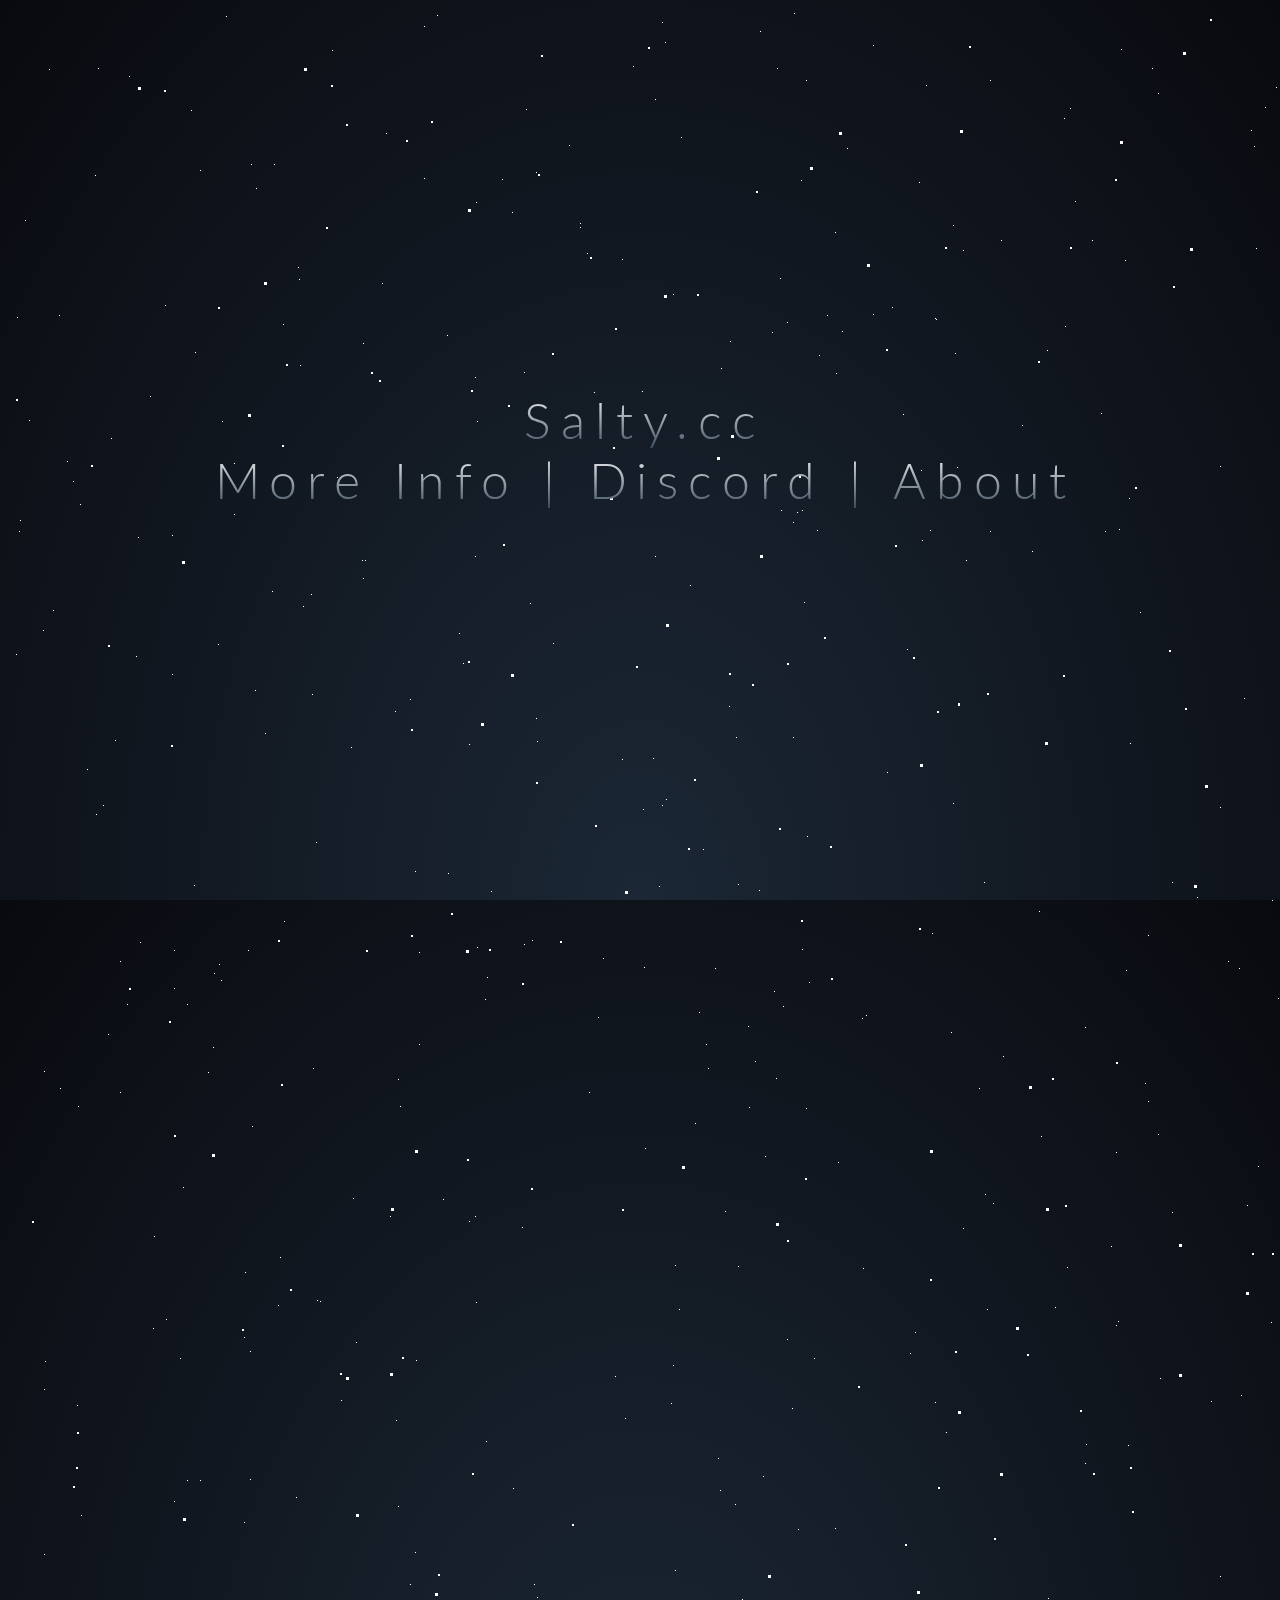
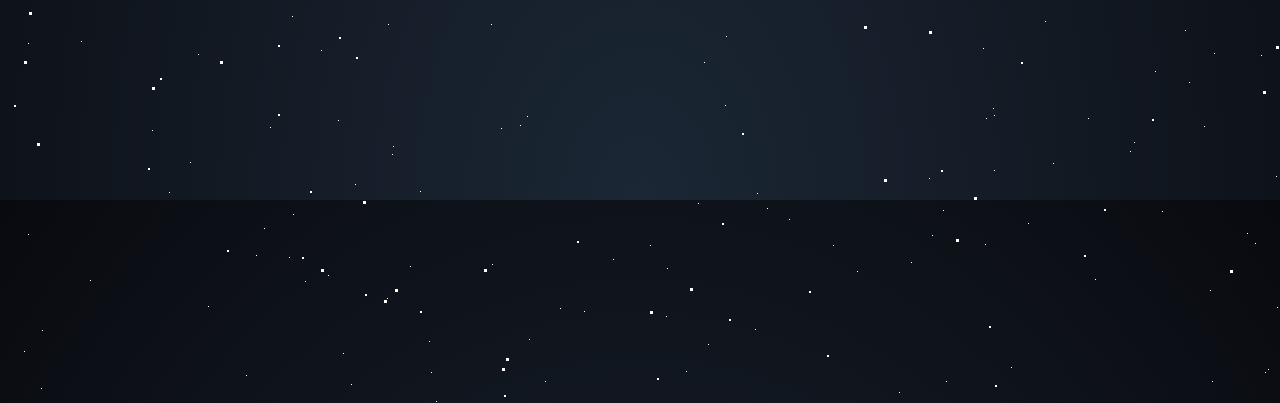
<file: index.html>
<!DOCTYPE html>
<html lang="en">
<head>
  <meta charset="utf-8">
     <!-- add bootstrap-->

    <title>Salty.cc</title>

    <link href='https://fonts.googleapis.com/css?family=Lato:300,400,700' rel='stylesheet' type='text/css'>
    <link rel="stylesheet" type="text/css" href="style2.css">
</head>
<body onload="document.body.style.opacity='1'">



    <section class="wrapper">
        <div id="stars"></div>
        <div id="stars2"></div>
        <div id="stars3"></div>
        <div id="title">


            <span>Salty.cc</span>
            <br>
            <span><a href="main.html">More Info |</a></span>
            <span><a href="https://discord.gg/xUWMm7V3nC">Discord |</a></span>
            <span><a href="about.html">About</a></span>
          </div>

            </div>

    </section>
</body>
</html>
</file>
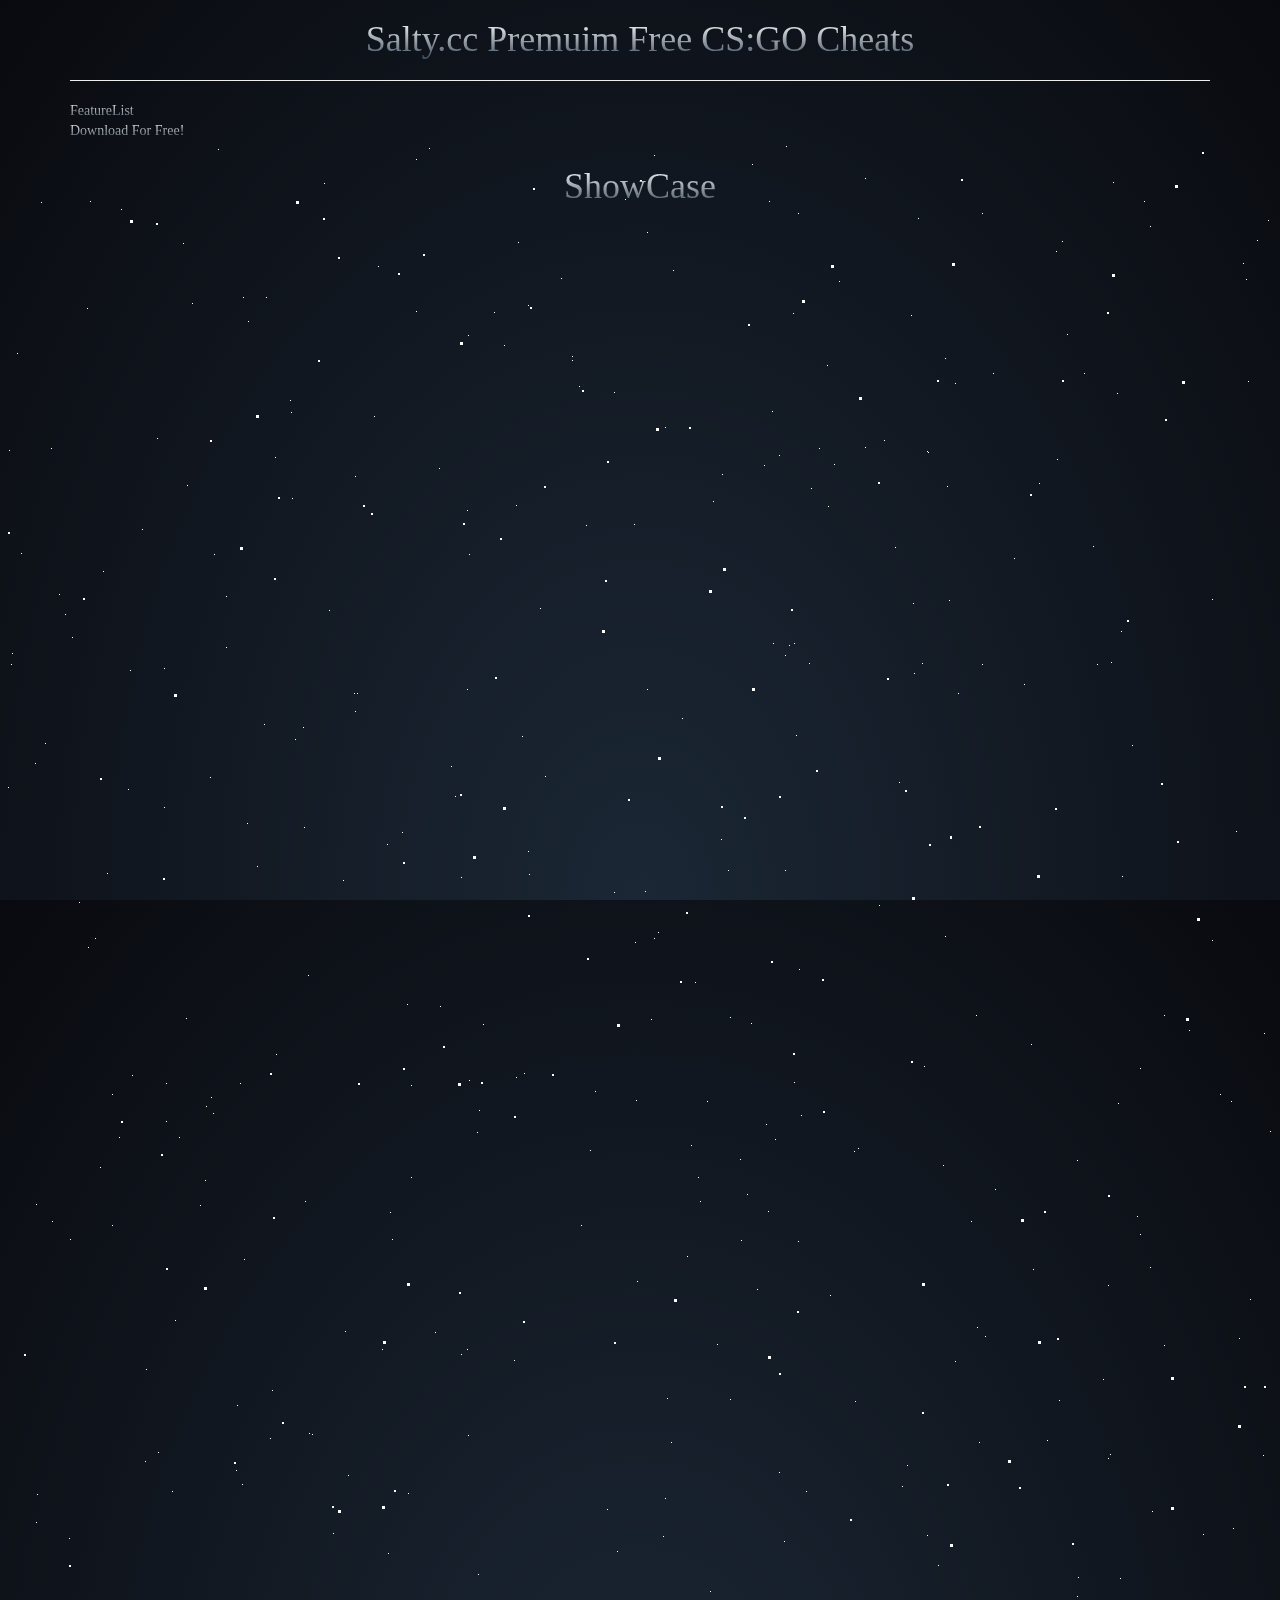
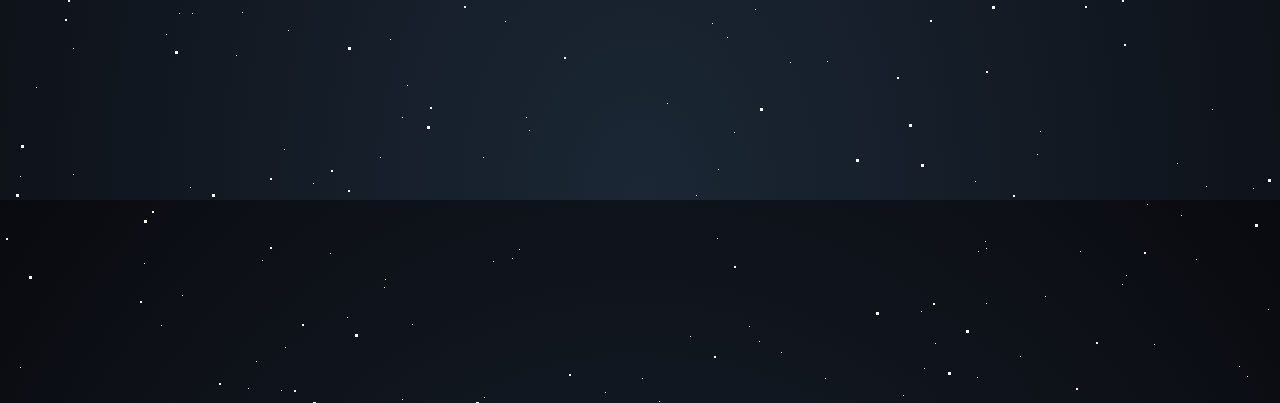
<file: main.html>
<html>
  <head>


    <meta charset="utf-8">
       <!-- add bootstrap-->
       <meta http-equiv="X-UA-Compatible" content="IE=edge">
       <meta name="viewport" content="width=device-width, initial-scale=1">

       <script src="https://ajax.googleapis.com/ajax/libs/jquery/1.12.4/jquery.min.js"></script>

       <!-- Bootstrap CSS -->
       <link rel="stylesheet" href="https://maxcdn.bootstrapcdn.com/bootstrap/3.3.7/css/bootstrap.min.css" integrity="sha384-BVYiiSIFeK1dGmJRAkycuHAHRg32OmUcww7on3RYdg4Va+PmSTsz/K68vbdEjh4u" crossorigin="anonymous">

       <!-- Bootstrap JavaScript -->
       <script src="https://maxcdn.bootstrapcdn.com/bootstrap/3.3.7/js/bootstrap.min.js" integrity="sha384-Tc5IQib027qvyjSMfHjOMaLkfuWVxZxUPnCJA7l2mCWNIpG9mGCD8wGNIcPD7Txa" crossorigin="anonymous"></script>
    <link rel="stylesheet" text="text/css" href="style.css">
    <title>Salty.cc</title>

  </head>

  <body onload="document.body.style.opacity='1'">

    <div class="container">

        <h1 id="coolfont">Salty.cc Premuim  Free CS:GO Cheats</h1>
        <hr>
        <span>
        <a   class="feature" id="coolfont" href="feature.html">FeatureList</a> <br>
        <a    class="feature" id="coolfont" href="download.html">Download For Free!</a>
        </span>


      </div>
      </div>

      <section class="wrapper">
          <div id="stars"></div>
          <div id="stars2"></div>
          <div id="stars3"></div>
          <div id="title">

      <div class="videos">
        <h1 id="coolfont">ShowCase</h1>
        <iframe  width="560" height="315" src="https://www.youtube.com/embed/oQL4bg5xkeE" title="YouTube video player" frameborder="0" allow="accelerometer; autoplay; clipboard-write; encrypted-media; gyroscope; picture-in-picture" allowfullscreen></iframe>

      </div>

      <div>

</div>


  </body>

</html>
</file>
<file: style2.css>
html {

    height: 100%;
    overflow: hidden;
    background: radial-gradient(ellipse at bottom, #1b2735 0%,#090a0f 100%);


}

body{
  opacity: 0;
          transition: opacity 3s;
}

#title {
    position: absolute;
    top: 50%;
    left: 0;
    right: 0;
    color: #fff;
    text-align: center;
    font-family: Lato;
    font-weight: 300;
    font-size: 50px;
    letter-spacing: 10px;
    margin-top: -60px;
    padding-left: 10px;

}

#title span {
    background: -webkit-linear-gradient(white, #38495a);
    -webkit-background-clip: text;
    -webkit-text-fill-color: transparent;

}

#stars {
    width: 1px;
    height: 1px;
    background: transparent;
    animation: animStar 50s linear infinite;
    box-shadow: 779px 1331px #fff, 324px 42px #fff, 303px 586px #fff,
    1312px 276px #fff, 451px 625px #fff, 521px 1931px #fff, 1087px 1871px #fff,
    36px 1546px #fff, 132px 934px #fff, 1698px 901px #fff, 1418px 664px #fff,
    1448px 1157px #fff, 1084px 232px #fff, 347px 1776px #fff, 1722px 243px #fff,
    1629px 835px #fff, 479px 969px #fff, 1231px 960px #fff, 586px 384px #fff,
    164px 527px #fff, 8px 646px #fff, 1150px 1126px #fff, 665px 1357px #fff,
    1556px 1982px #fff, 1260px 1961px #fff, 1675px 1741px #fff,
    1843px 1514px #fff, 718px 1628px #fff, 242px 1343px #fff, 1497px 1880px #fff,
    1364px 230px #fff, 1739px 1302px #fff, 636px 959px #fff, 304px 686px #fff,
    614px 751px #fff, 1935px 816px #fff, 1428px 60px #fff, 355px 335px #fff,
    1594px 158px #fff, 90px 60px #fff, 1553px 162px #fff, 1239px 1825px #fff,
    1945px 587px #fff, 749px 1785px #fff, 1987px 1172px #fff, 1301px 1237px #fff,
    1039px 342px #fff, 1585px 1481px #fff, 995px 1048px #fff, 524px 932px #fff,
    214px 413px #fff, 1701px 1300px #fff, 1037px 1613px #fff, 1871px 996px #fff,
    1360px 1635px #fff, 1110px 1313px #fff, 412px 1783px #fff, 1949px 177px #fff,
    903px 1854px #fff, 700px 1936px #fff, 378px 125px #fff, 308px 834px #fff,
    1118px 962px #fff, 1350px 1929px #fff, 781px 1811px #fff, 561px 137px #fff,
    757px 1148px #fff, 1670px 1979px #fff, 343px 739px #fff, 945px 795px #fff,
    576px 1903px #fff, 1078px 1436px #fff, 1583px 450px #fff, 1366px 474px #fff,
    297px 1873px #fff, 192px 162px #fff, 1624px 1633px #fff, 59px 453px #fff,
    82px 1872px #fff, 1933px 498px #fff, 1966px 1974px #fff, 1975px 1688px #fff,
    779px 314px #fff, 1858px 1543px #fff, 73px 1507px #fff, 1693px 975px #fff,
    1683px 108px #fff, 1768px 1654px #fff, 654px 14px #fff, 494px 171px #fff,
    1689px 1895px #fff, 1660px 263px #fff, 1031px 903px #fff, 1203px 1393px #fff,
    1333px 1421px #fff, 1113px 41px #fff, 1206px 1645px #fff, 1325px 1635px #fff,
    142px 388px #fff, 572px 215px #fff, 1535px 296px #fff, 1419px 407px #fff,
    1379px 1003px #fff, 329px 469px #fff, 1791px 1652px #fff, 935px 1802px #fff,
    1330px 1820px #fff, 421px 1933px #fff, 828px 365px #fff, 275px 316px #fff,
    707px 960px #fff, 1605px 1554px #fff, 625px 58px #fff, 717px 1697px #fff,
    1669px 246px #fff, 1925px 322px #fff, 1154px 1803px #fff, 1929px 295px #fff,
    1248px 240px #fff, 1045px 1755px #fff, 166px 942px #fff, 1888px 1773px #fff,
    678px 1963px #fff, 1370px 569px #fff, 1974px 1400px #fff, 1786px 460px #fff,
    51px 307px #fff, 784px 1400px #fff, 730px 1258px #fff, 1712px 393px #fff,
    416px 170px #fff, 1797px 1932px #fff, 572px 219px #fff, 1557px 1856px #fff,
    218px 8px #fff, 348px 1334px #fff, 469px 413px #fff, 385px 1738px #fff,
    1357px 1818px #fff, 240px 942px #fff, 248px 1847px #fff, 1535px 806px #fff,
    236px 1514px #fff, 1429px 1556px #fff, 73px 1633px #fff, 1398px 1121px #fff,
    671px 1301px #fff, 1404px 1663px #fff, 740px 1018px #fff, 1600px 377px #fff,
    785px 514px #fff, 112px 1084px #fff, 1915px 1887px #fff, 1463px 1848px #fff,
    687px 1115px #fff, 1268px 1768px #fff, 1729px 1425px #fff,
    1284px 1022px #fff, 801px 974px #fff, 1975px 1317px #fff, 1354px 834px #fff,
    1446px 1484px #fff, 1283px 1786px #fff, 11px 523px #fff, 1842px 236px #fff,
    1355px 654px #fff, 429px 7px #fff, 1033px 1128px #fff, 157px 297px #fff,
    545px 635px #fff, 52px 1080px #fff, 827px 1520px #fff, 1121px 490px #fff,
    9px 309px #fff, 1744px 1586px #fff, 1014px 417px #fff, 1534px 524px #fff,
    958px 552px #fff, 1403px 1496px #fff, 387px 703px #fff, 1522px 548px #fff,
    1355px 282px #fff, 1532px 601px #fff, 1838px 790px #fff, 290px 259px #fff,
    295px 598px #fff, 1601px 539px #fff, 1561px 1272px #fff, 34px 1922px #fff,
    1024px 543px #fff, 467px 369px #fff, 722px 333px #fff, 1976px 1255px #fff,
    766px 983px #fff, 1582px 1285px #fff, 12px 512px #fff, 617px 1410px #fff,
    682px 577px #fff, 1334px 1438px #fff, 439px 327px #fff, 1617px 1661px #fff,
    673px 129px #fff, 794px 941px #fff, 1386px 1902px #fff, 37px 1353px #fff,
    1467px 1353px #fff, 416px 18px #fff, 187px 344px #fff, 200px 1898px #fff,
    1491px 1619px #fff, 811px 347px #fff, 924px 1827px #fff, 945px 217px #fff,
    1735px 1228px #fff, 379px 1890px #fff, 79px 761px #fff, 825px 1837px #fff,
    1980px 1558px #fff, 1308px 1573px #fff, 1488px 1726px #fff,
    382px 1208px #fff, 522px 595px #fff, 1277px 1898px #fff, 354px 552px #fff,
    161px 1784px #fff, 614px 251px #fff, 526px 1576px #fff, 17px 212px #fff,
    179px 996px #fff, 467px 1208px #fff, 1944px 1838px #fff, 1140px 1093px #fff,
    858px 1007px #fff, 200px 1064px #fff, 423px 1964px #fff, 1945px 439px #fff,
    1377px 689px #fff, 1120px 1437px #fff, 1876px 668px #fff, 907px 1324px #fff,
    343px 1976px #fff, 1816px 1501px #fff, 1849px 177px #fff, 647px 91px #fff,
    1984px 1012px #fff, 1336px 1300px #fff, 128px 648px #fff, 305px 1060px #fff,
    1324px 826px #fff, 1263px 1314px #fff, 1801px 629px #fff, 1614px 1555px #fff,
    1634px 90px #fff, 1603px 452px #fff, 891px 1984px #fff, 1556px 1906px #fff,
    121px 68px #fff, 1676px 1714px #fff, 516px 936px #fff, 1947px 1492px #fff,
    1455px 1519px #fff, 45px 602px #fff, 205px 1039px #fff, 793px 172px #fff,
    1562px 1739px #fff, 1056px 110px #fff, 1512px 379px #fff, 1795px 1621px #fff,
    1848px 607px #fff, 262px 1719px #fff, 477px 991px #fff, 483px 883px #fff,
    1239px 1197px #fff, 1496px 647px #fff, 1649px 25px #fff, 1491px 1946px #fff,
    119px 996px #fff, 179px 1472px #fff, 1341px 808px #fff, 1565px 1700px #fff,
    407px 1544px #fff, 1754px 357px #fff, 1288px 981px #fff, 902px 1997px #fff,
    1755px 1668px #fff, 186px 877px #fff, 1202px 1882px #fff, 461px 1213px #fff,
    1400px 748px #fff, 1969px 1899px #fff, 809px 522px #fff, 514px 1219px #fff,
    374px 275px #fff, 938px 1973px #fff, 357px 552px #fff, 144px 1722px #fff,
    1572px 912px #fff, 402px 1858px #fff, 1544px 1195px #fff, 667px 1257px #fff,
    727px 1496px #fff, 993px 232px #fff, 1772px 313px #fff, 1040px 1590px #fff,
    1204px 1973px #fff, 1268px 79px #fff, 1555px 1048px #fff, 986px 1707px #fff,
    978px 1710px #fff, 713px 360px #fff, 407px 863px #fff, 461px 736px #fff,
    284px 1608px #fff, 103px 430px #fff, 1283px 1319px #fff, 977px 1186px #fff,
    1966px 1516px #fff, 1287px 1129px #fff, 70px 1098px #fff, 1189px 889px #fff,
    1126px 1734px #fff, 309px 1292px #fff, 879px 764px #fff, 65px 473px #fff,
    1003px 1959px #fff, 658px 791px #fff, 402px 1576px #fff, 35px 622px #fff,
    529px 1589px #fff, 164px 666px #fff, 1876px 1290px #fff, 1541px 526px #fff,
    270px 1297px #fff, 440px 865px #fff, 1500px 802px #fff, 182px 1754px #fff,
    1264px 892px #fff, 272px 1249px #fff, 1289px 1535px #fff, 190px 1646px #fff,
    955px 242px #fff, 1456px 1597px #fff, 1727px 1983px #fff, 635px 801px #fff,
    226px 455px #fff, 1396px 1710px #fff, 849px 1863px #fff, 237px 1264px #fff,
    839px 140px #fff, 1122px 735px #fff, 1280px 15px #fff, 1318px 242px #fff,
    1819px 1148px #fff, 333px 1392px #fff, 1949px 553px #fff, 1878px 1332px #fff,
    467px 548px #fff, 1812px 1082px #fff, 1067px 193px #fff, 243px 156px #fff,
    483px 1616px #fff, 1714px 933px #fff, 759px 1800px #fff, 1822px 995px #fff,
    1877px 572px #fff, 581px 1084px #fff, 107px 732px #fff, 642px 1837px #fff,
    166px 1493px #fff, 1555px 198px #fff, 819px 307px #fff, 947px 345px #fff,
    827px 224px #fff, 927px 1394px #fff, 540px 467px #fff, 1093px 405px #fff,
    1140px 927px #fff, 130px 529px #fff, 33px 1980px #fff, 1147px 1663px #fff,
    1616px 1436px #fff, 528px 710px #fff, 798px 1100px #fff, 505px 1480px #fff,
    899px 641px #fff, 1909px 1949px #fff, 1311px 964px #fff, 979px 1301px #fff,
    1393px 969px #fff, 1793px 1886px #fff, 292px 357px #fff, 1196px 1718px #fff,
    1290px 1994px #fff, 537px 1973px #fff, 1181px 1674px #fff,
    1740px 1566px #fff, 1307px 265px #fff, 922px 522px #fff, 1892px 472px #fff,
    384px 1746px #fff, 392px 1098px #fff, 647px 548px #fff, 390px 1498px #fff,
    1246px 138px #fff, 730px 876px #fff, 192px 1472px #fff, 1790px 1789px #fff,
    928px 311px #fff, 1253px 1647px #fff, 747px 1921px #fff, 1561px 1025px #fff,
    1533px 1292px #fff, 1985px 195px #fff, 728px 729px #fff, 1712px 1936px #fff,
    512px 1717px #fff, 1528px 483px #fff, 313px 1642px #fff, 281px 1849px #fff,
    1212px 799px #fff, 435px 1191px #fff, 1422px 611px #fff, 1718px 1964px #fff,
    411px 944px #fff, 210px 636px #fff, 1502px 1295px #fff, 1434px 349px #fff,
    769px 60px #fff, 747px 1053px #fff, 789px 504px #fff, 1436px 1264px #fff,
    1893px 1225px #fff, 1394px 1788px #fff, 1108px 1317px #fff,
    1673px 1395px #fff, 854px 1010px #fff, 1705px 80px #fff, 1858px 148px #fff,
    1729px 344px #fff, 1388px 664px #fff, 895px 406px #fff, 1479px 157px #fff,
    1441px 1157px #fff, 552px 1900px #fff, 516px 364px #fff, 1647px 189px #fff,
    1427px 1071px #fff, 785px 729px #fff, 1080px 1710px #fff, 504px 204px #fff,
    1177px 1622px #fff, 657px 34px #fff, 1296px 1099px #fff, 248px 180px #fff,
    1212px 1568px #fff, 667px 1562px #fff, 695px 841px #fff, 1608px 1247px #fff,
    751px 882px #fff, 87px 167px #fff, 607px 1368px #fff, 1363px 1203px #fff,
    1836px 317px #fff, 1668px 1703px #fff, 830px 1154px #fff, 1721px 1398px #fff,
    1601px 1280px #fff, 976px 874px #fff, 1743px 254px #fff, 1020px 1815px #fff,
    1670px 1766px #fff, 1890px 735px #fff, 1379px 136px #fff, 1864px 695px #fff,
    206px 965px #fff, 1404px 1932px #fff, 1923px 1360px #fff, 247px 682px #fff,
    519px 1708px #fff, 645px 750px #fff, 1164px 1204px #fff, 834px 323px #fff,
    172px 1350px #fff, 213px 972px #fff, 1837px 190px #fff, 285px 1806px #fff,
    1047px 1299px #fff, 1548px 825px #fff, 1730px 324px #fff, 1346px 1909px #fff,
    772px 270px #fff, 345px 1190px #fff, 478px 1433px #fff, 1479px 25px #fff,
    1994px 1830px #fff, 1744px 732px #fff, 20px 1635px #fff, 690px 1795px #fff,
    1594px 569px #fff, 579px 245px #fff, 1398px 733px #fff, 408px 1352px #fff,
    1774px 120px #fff, 1152px 1370px #fff, 1698px 1810px #fff, 710px 1450px #fff,
    665px 286px #fff, 493px 1720px #fff, 786px 5px #fff, 637px 1140px #fff,
    764px 324px #fff, 927px 310px #fff, 938px 1424px #fff, 1884px 744px #fff,
    913px 462px #fff, 1831px 1936px #fff, 1527px 249px #fff, 36px 1381px #fff,
    1597px 581px #fff, 1530px 355px #fff, 949px 459px #fff, 799px 828px #fff,
    242px 1471px #fff, 654px 797px #fff, 796px 594px #fff, 1365px 678px #fff,
    752px 23px #fff, 1630px 541px #fff, 982px 72px #fff, 1733px 1831px #fff,
    21px 412px #fff, 775px 998px #fff, 335px 1945px #fff, 264px 583px #fff,
    158px 1311px #fff, 528px 164px #fff, 1978px 574px #fff, 717px 1203px #fff,
    734px 1591px #fff, 1555px 820px #fff, 16px 1943px #fff, 1625px 1177px #fff,
    1236px 690px #fff, 1585px 1590px #fff, 1737px 1728px #fff, 721px 698px #fff,
    1804px 1186px #fff, 166px 980px #fff, 1850px 230px #fff, 330px 1712px #fff,
    95px 797px #fff, 1948px 1078px #fff, 469px 939px #fff, 1269px 1899px #fff,
    955px 1220px #fff, 1137px 1075px #fff, 312px 1293px #fff, 986px 1762px #fff,
    1103px 1238px #fff, 428px 1993px #fff, 355px 570px #fff, 977px 1836px #fff,
    1395px 1092px #fff, 276px 913px #fff, 1743px 656px #fff, 773px 502px #fff,
    1686px 1322px #fff, 1516px 1945px #fff, 1334px 501px #fff, 266px 156px #fff,
    455px 655px #fff, 798px 72px #fff, 1059px 1259px #fff, 1402px 1687px #fff,
    236px 1329px #fff, 1455px 786px #fff, 146px 1228px #fff, 1851px 823px #fff,
    1062px 100px #fff, 1220px 953px #fff, 20px 1826px #fff, 36px 1063px #fff,
    1525px 338px #fff, 790px 1521px #fff, 741px 1099px #fff, 288px 1489px #fff,
    700px 1060px #fff, 390px 1071px #fff, 411px 1036px #fff, 1853px 1072px #fff,
    1446px 1085px #fff, 1164px 874px #fff, 924px 925px #fff, 291px 271px #fff,
    1257px 1964px #fff, 1580px 1352px #fff, 1507px 1216px #fff, 211px 956px #fff,
    985px 1195px #fff, 975px 1640px #fff, 518px 101px #fff, 663px 1395px #fff,
    914px 532px #fff, 145px 1320px #fff, 69px 1397px #fff, 982px 523px #fff,
    257px 725px #fff, 1599px 831px #fff, 1636px 1513px #fff, 1250px 1158px #fff,
    1132px 604px #fff, 183px 102px #fff, 1057px 318px #fff, 1247px 1835px #fff,
    1983px 1110px #fff, 1077px 1455px #fff, 921px 1770px #fff, 806px 1350px #fff,
    1938px 1992px #fff, 855px 1260px #fff, 902px 1345px #fff, 658px 1908px #fff,
    1845px 679px #fff, 712px 1482px #fff, 595px 950px #fff, 1784px 1992px #fff,
    1847px 1785px #fff, 691px 1004px #fff, 175px 1179px #fff, 1666px 1911px #fff,
    41px 61px #fff, 971px 1080px #fff, 1830px 1450px #fff, 1351px 1518px #fff,
    1257px 99px #fff, 1395px 1498px #fff, 1117px 252px #fff, 1779px 597px #fff,
    1346px 729px #fff, 1108px 1144px #fff, 402px 691px #fff, 72px 496px #fff,
    1673px 1604px #fff, 1497px 974px #fff, 1865px 1664px #fff, 88px 806px #fff,
    918px 77px #fff, 244px 1118px #fff, 256px 1820px #fff, 1851px 1840px #fff,
    605px 1851px #fff, 634px 383px #fff, 865px 37px #fff, 943px 1024px #fff,
    1951px 177px #fff, 1097px 523px #fff, 985px 1700px #fff, 1243px 122px #fff,
    768px 1070px #fff, 468px 194px #fff, 320px 1867px #fff, 1850px 185px #fff,
    380px 1616px #fff, 468px 1294px #fff, 1122px 1743px #fff, 884px 299px #fff,
    1300px 1917px #fff, 1860px 396px #fff, 1270px 990px #fff, 529px 733px #fff,
    1975px 1347px #fff, 1885px 685px #fff, 226px 506px #fff, 651px 878px #fff,
    1323px 680px #fff, 1284px 680px #fff, 238px 1967px #fff, 911px 174px #fff,
    1111px 521px #fff, 1150px 85px #fff, 794px 502px #fff, 484px 1856px #fff,
    1809px 368px #fff, 112px 953px #fff, 590px 1009px #fff, 1655px 311px #fff,
    100px 1026px #fff, 1803px 352px #fff, 865px 306px #fff, 1077px 1019px #fff,
    1335px 872px #fff, 1647px 1298px #fff, 1233px 1387px #fff, 698px 1036px #fff,
    659px 1860px #fff, 388px 1412px #fff, 1212px 458px #fff, 755px 1468px #fff,
    696px 1654px #fff, 1144px 60px #fff;
}

#stars:after {
    content: '';
    position: absolute;
    top: 2000px;
    width: 1px;
    height: 1px;
    background: transparent;
    box-shadow: 779px 1331px #fff, 324px 42px #fff, 303px 586px #fff,
    1312px 276px #fff, 451px 625px #fff, 521px 1931px #fff, 1087px 1871px #fff,
    36px 1546px #fff, 132px 934px #fff, 1698px 901px #fff, 1418px 664px #fff,
    1448px 1157px #fff, 1084px 232px #fff, 347px 1776px #fff, 1722px 243px #fff,
    1629px 835px #fff, 479px 969px #fff, 1231px 960px #fff, 586px 384px #fff,
    164px 527px #fff, 8px 646px #fff, 1150px 1126px #fff, 665px 1357px #fff,
    1556px 1982px #fff, 1260px 1961px #fff, 1675px 1741px #fff,
    1843px 1514px #fff, 718px 1628px #fff, 242px 1343px #fff, 1497px 1880px #fff,
    1364px 230px #fff, 1739px 1302px #fff, 636px 959px #fff, 304px 686px #fff,
    614px 751px #fff, 1935px 816px #fff, 1428px 60px #fff, 355px 335px #fff,
    1594px 158px #fff, 90px 60px #fff, 1553px 162px #fff, 1239px 1825px #fff,
    1945px 587px #fff, 749px 1785px #fff, 1987px 1172px #fff, 1301px 1237px #fff,
    1039px 342px #fff, 1585px 1481px #fff, 995px 1048px #fff, 524px 932px #fff,
    214px 413px #fff, 1701px 1300px #fff, 1037px 1613px #fff, 1871px 996px #fff,
    1360px 1635px #fff, 1110px 1313px #fff, 412px 1783px #fff, 1949px 177px #fff,
    903px 1854px #fff, 700px 1936px #fff, 378px 125px #fff, 308px 834px #fff,
    1118px 962px #fff, 1350px 1929px #fff, 781px 1811px #fff, 561px 137px #fff,
    757px 1148px #fff, 1670px 1979px #fff, 343px 739px #fff, 945px 795px #fff,
    576px 1903px #fff, 1078px 1436px #fff, 1583px 450px #fff, 1366px 474px #fff,
    297px 1873px #fff, 192px 162px #fff, 1624px 1633px #fff, 59px 453px #fff,
    82px 1872px #fff, 1933px 498px #fff, 1966px 1974px #fff, 1975px 1688px #fff,
    779px 314px #fff, 1858px 1543px #fff, 73px 1507px #fff, 1693px 975px #fff,
    1683px 108px #fff, 1768px 1654px #fff, 654px 14px #fff, 494px 171px #fff,
    1689px 1895px #fff, 1660px 263px #fff, 1031px 903px #fff, 1203px 1393px #fff,
    1333px 1421px #fff, 1113px 41px #fff, 1206px 1645px #fff, 1325px 1635px #fff,
    142px 388px #fff, 572px 215px #fff, 1535px 296px #fff, 1419px 407px #fff,
    1379px 1003px #fff, 329px 469px #fff, 1791px 1652px #fff, 935px 1802px #fff,
    1330px 1820px #fff, 421px 1933px #fff, 828px 365px #fff, 275px 316px #fff,
    707px 960px #fff, 1605px 1554px #fff, 625px 58px #fff, 717px 1697px #fff,
    1669px 246px #fff, 1925px 322px #fff, 1154px 1803px #fff, 1929px 295px #fff,
    1248px 240px #fff, 1045px 1755px #fff, 166px 942px #fff, 1888px 1773px #fff,
    678px 1963px #fff, 1370px 569px #fff, 1974px 1400px #fff, 1786px 460px #fff,
    51px 307px #fff, 784px 1400px #fff, 730px 1258px #fff, 1712px 393px #fff,
    416px 170px #fff, 1797px 1932px #fff, 572px 219px #fff, 1557px 1856px #fff,
    218px 8px #fff, 348px 1334px #fff, 469px 413px #fff, 385px 1738px #fff,
    1357px 1818px #fff, 240px 942px #fff, 248px 1847px #fff, 1535px 806px #fff,
    236px 1514px #fff, 1429px 1556px #fff, 73px 1633px #fff, 1398px 1121px #fff,
    671px 1301px #fff, 1404px 1663px #fff, 740px 1018px #fff, 1600px 377px #fff,
    785px 514px #fff, 112px 1084px #fff, 1915px 1887px #fff, 1463px 1848px #fff,
    687px 1115px #fff, 1268px 1768px #fff, 1729px 1425px #fff,
    1284px 1022px #fff, 801px 974px #fff, 1975px 1317px #fff, 1354px 834px #fff,
    1446px 1484px #fff, 1283px 1786px #fff, 11px 523px #fff, 1842px 236px #fff,
    1355px 654px #fff, 429px 7px #fff, 1033px 1128px #fff, 157px 297px #fff,
    545px 635px #fff, 52px 1080px #fff, 827px 1520px #fff, 1121px 490px #fff,
    9px 309px #fff, 1744px 1586px #fff, 1014px 417px #fff, 1534px 524px #fff,
    958px 552px #fff, 1403px 1496px #fff, 387px 703px #fff, 1522px 548px #fff,
    1355px 282px #fff, 1532px 601px #fff, 1838px 790px #fff, 290px 259px #fff,
    295px 598px #fff, 1601px 539px #fff, 1561px 1272px #fff, 34px 1922px #fff,
    1024px 543px #fff, 467px 369px #fff, 722px 333px #fff, 1976px 1255px #fff,
    766px 983px #fff, 1582px 1285px #fff, 12px 512px #fff, 617px 1410px #fff,
    682px 577px #fff, 1334px 1438px #fff, 439px 327px #fff, 1617px 1661px #fff,
    673px 129px #fff, 794px 941px #fff, 1386px 1902px #fff, 37px 1353px #fff,
    1467px 1353px #fff, 416px 18px #fff, 187px 344px #fff, 200px 1898px #fff,
    1491px 1619px #fff, 811px 347px #fff, 924px 1827px #fff, 945px 217px #fff,
    1735px 1228px #fff, 379px 1890px #fff, 79px 761px #fff, 825px 1837px #fff,
    1980px 1558px #fff, 1308px 1573px #fff, 1488px 1726px #fff,
    382px 1208px #fff, 522px 595px #fff, 1277px 1898px #fff, 354px 552px #fff,
    161px 1784px #fff, 614px 251px #fff, 526px 1576px #fff, 17px 212px #fff,
    179px 996px #fff, 467px 1208px #fff, 1944px 1838px #fff, 1140px 1093px #fff,
    858px 1007px #fff, 200px 1064px #fff, 423px 1964px #fff, 1945px 439px #fff,
    1377px 689px #fff, 1120px 1437px #fff, 1876px 668px #fff, 907px 1324px #fff,
    343px 1976px #fff, 1816px 1501px #fff, 1849px 177px #fff, 647px 91px #fff,
    1984px 1012px #fff, 1336px 1300px #fff, 128px 648px #fff, 305px 1060px #fff,
    1324px 826px #fff, 1263px 1314px #fff, 1801px 629px #fff, 1614px 1555px #fff,
    1634px 90px #fff, 1603px 452px #fff, 891px 1984px #fff, 1556px 1906px #fff,
    121px 68px #fff, 1676px 1714px #fff, 516px 936px #fff, 1947px 1492px #fff,
    1455px 1519px #fff, 45px 602px #fff, 205px 1039px #fff, 793px 172px #fff,
    1562px 1739px #fff, 1056px 110px #fff, 1512px 379px #fff, 1795px 1621px #fff,
    1848px 607px #fff, 262px 1719px #fff, 477px 991px #fff, 483px 883px #fff,
    1239px 1197px #fff, 1496px 647px #fff, 1649px 25px #fff, 1491px 1946px #fff,
    119px 996px #fff, 179px 1472px #fff, 1341px 808px #fff, 1565px 1700px #fff,
    407px 1544px #fff, 1754px 357px #fff, 1288px 981px #fff, 902px 1997px #fff,
    1755px 1668px #fff, 186px 877px #fff, 1202px 1882px #fff, 461px 1213px #fff,
    1400px 748px #fff, 1969px 1899px #fff, 809px 522px #fff, 514px 1219px #fff,
    374px 275px #fff, 938px 1973px #fff, 357px 552px #fff, 144px 1722px #fff,
    1572px 912px #fff, 402px 1858px #fff, 1544px 1195px #fff, 667px 1257px #fff,
    727px 1496px #fff, 993px 232px #fff, 1772px 313px #fff, 1040px 1590px #fff,
    1204px 1973px #fff, 1268px 79px #fff, 1555px 1048px #fff, 986px 1707px #fff,
    978px 1710px #fff, 713px 360px #fff, 407px 863px #fff, 461px 736px #fff,
    284px 1608px #fff, 103px 430px #fff, 1283px 1319px #fff, 977px 1186px #fff,
    1966px 1516px #fff, 1287px 1129px #fff, 70px 1098px #fff, 1189px 889px #fff,
    1126px 1734px #fff, 309px 1292px #fff, 879px 764px #fff, 65px 473px #fff,
    1003px 1959px #fff, 658px 791px #fff, 402px 1576px #fff, 35px 622px #fff,
    529px 1589px #fff, 164px 666px #fff, 1876px 1290px #fff, 1541px 526px #fff,
    270px 1297px #fff, 440px 865px #fff, 1500px 802px #fff, 182px 1754px #fff,
    1264px 892px #fff, 272px 1249px #fff, 1289px 1535px #fff, 190px 1646px #fff,
    955px 242px #fff, 1456px 1597px #fff, 1727px 1983px #fff, 635px 801px #fff,
    226px 455px #fff, 1396px 1710px #fff, 849px 1863px #fff, 237px 1264px #fff,
    839px 140px #fff, 1122px 735px #fff, 1280px 15px #fff, 1318px 242px #fff,
    1819px 1148px #fff, 333px 1392px #fff, 1949px 553px #fff, 1878px 1332px #fff,
    467px 548px #fff, 1812px 1082px #fff, 1067px 193px #fff, 243px 156px #fff,
    483px 1616px #fff, 1714px 933px #fff, 759px 1800px #fff, 1822px 995px #fff,
    1877px 572px #fff, 581px 1084px #fff, 107px 732px #fff, 642px 1837px #fff,
    166px 1493px #fff, 1555px 198px #fff, 819px 307px #fff, 947px 345px #fff,
    827px 224px #fff, 927px 1394px #fff, 540px 467px #fff, 1093px 405px #fff,
    1140px 927px #fff, 130px 529px #fff, 33px 1980px #fff, 1147px 1663px #fff,
    1616px 1436px #fff, 528px 710px #fff, 798px 1100px #fff, 505px 1480px #fff,
    899px 641px #fff, 1909px 1949px #fff, 1311px 964px #fff, 979px 1301px #fff,
    1393px 969px #fff, 1793px 1886px #fff, 292px 357px #fff, 1196px 1718px #fff,
    1290px 1994px #fff, 537px 1973px #fff, 1181px 1674px #fff,
    1740px 1566px #fff, 1307px 265px #fff, 922px 522px #fff, 1892px 472px #fff,
    384px 1746px #fff, 392px 1098px #fff, 647px 548px #fff, 390px 1498px #fff,
    1246px 138px #fff, 730px 876px #fff, 192px 1472px #fff, 1790px 1789px #fff,
    928px 311px #fff, 1253px 1647px #fff, 747px 1921px #fff, 1561px 1025px #fff,
    1533px 1292px #fff, 1985px 195px #fff, 728px 729px #fff, 1712px 1936px #fff,
    512px 1717px #fff, 1528px 483px #fff, 313px 1642px #fff, 281px 1849px #fff,
    1212px 799px #fff, 435px 1191px #fff, 1422px 611px #fff, 1718px 1964px #fff,
    411px 944px #fff, 210px 636px #fff, 1502px 1295px #fff, 1434px 349px #fff,
    769px 60px #fff, 747px 1053px #fff, 789px 504px #fff, 1436px 1264px #fff,
    1893px 1225px #fff, 1394px 1788px #fff, 1108px 1317px #fff,
    1673px 1395px #fff, 854px 1010px #fff, 1705px 80px #fff, 1858px 148px #fff,
    1729px 344px #fff, 1388px 664px #fff, 895px 406px #fff, 1479px 157px #fff,
    1441px 1157px #fff, 552px 1900px #fff, 516px 364px #fff, 1647px 189px #fff,
    1427px 1071px #fff, 785px 729px #fff, 1080px 1710px #fff, 504px 204px #fff,
    1177px 1622px #fff, 657px 34px #fff, 1296px 1099px #fff, 248px 180px #fff,
    1212px 1568px #fff, 667px 1562px #fff, 695px 841px #fff, 1608px 1247px #fff,
    751px 882px #fff, 87px 167px #fff, 607px 1368px #fff, 1363px 1203px #fff,
    1836px 317px #fff, 1668px 1703px #fff, 830px 1154px #fff, 1721px 1398px #fff,
    1601px 1280px #fff, 976px 874px #fff, 1743px 254px #fff, 1020px 1815px #fff,
    1670px 1766px #fff, 1890px 735px #fff, 1379px 136px #fff, 1864px 695px #fff,
    206px 965px #fff, 1404px 1932px #fff, 1923px 1360px #fff, 247px 682px #fff,
    519px 1708px #fff, 645px 750px #fff, 1164px 1204px #fff, 834px 323px #fff,
    172px 1350px #fff, 213px 972px #fff, 1837px 190px #fff, 285px 1806px #fff,
    1047px 1299px #fff, 1548px 825px #fff, 1730px 324px #fff, 1346px 1909px #fff,
    772px 270px #fff, 345px 1190px #fff, 478px 1433px #fff, 1479px 25px #fff,
    1994px 1830px #fff, 1744px 732px #fff, 20px 1635px #fff, 690px 1795px #fff,
    1594px 569px #fff, 579px 245px #fff, 1398px 733px #fff, 408px 1352px #fff,
    1774px 120px #fff, 1152px 1370px #fff, 1698px 1810px #fff, 710px 1450px #fff,
    665px 286px #fff, 493px 1720px #fff, 786px 5px #fff, 637px 1140px #fff,
    764px 324px #fff, 927px 310px #fff, 938px 1424px #fff, 1884px 744px #fff,
    913px 462px #fff, 1831px 1936px #fff, 1527px 249px #fff, 36px 1381px #fff,
    1597px 581px #fff, 1530px 355px #fff, 949px 459px #fff, 799px 828px #fff,
    242px 1471px #fff, 654px 797px #fff, 796px 594px #fff, 1365px 678px #fff,
    752px 23px #fff, 1630px 541px #fff, 982px 72px #fff, 1733px 1831px #fff,
    21px 412px #fff, 775px 998px #fff, 335px 1945px #fff, 264px 583px #fff,
    158px 1311px #fff, 528px 164px #fff, 1978px 574px #fff, 717px 1203px #fff,
    734px 1591px #fff, 1555px 820px #fff, 16px 1943px #fff, 1625px 1177px #fff,
    1236px 690px #fff, 1585px 1590px #fff, 1737px 1728px #fff, 721px 698px #fff,
    1804px 1186px #fff, 166px 980px #fff, 1850px 230px #fff, 330px 1712px #fff,
    95px 797px #fff, 1948px 1078px #fff, 469px 939px #fff, 1269px 1899px #fff,
    955px 1220px #fff, 1137px 1075px #fff, 312px 1293px #fff, 986px 1762px #fff,
    1103px 1238px #fff, 428px 1993px #fff, 355px 570px #fff, 977px 1836px #fff,
    1395px 1092px #fff, 276px 913px #fff, 1743px 656px #fff, 773px 502px #fff,
    1686px 1322px #fff, 1516px 1945px #fff, 1334px 501px #fff, 266px 156px #fff,
    455px 655px #fff, 798px 72px #fff, 1059px 1259px #fff, 1402px 1687px #fff,
    236px 1329px #fff, 1455px 786px #fff, 146px 1228px #fff, 1851px 823px #fff,
    1062px 100px #fff, 1220px 953px #fff, 20px 1826px #fff, 36px 1063px #fff,
    1525px 338px #fff, 790px 1521px #fff, 741px 1099px #fff, 288px 1489px #fff,
    700px 1060px #fff, 390px 1071px #fff, 411px 1036px #fff, 1853px 1072px #fff,
    1446px 1085px #fff, 1164px 874px #fff, 924px 925px #fff, 291px 271px #fff,
    1257px 1964px #fff, 1580px 1352px #fff, 1507px 1216px #fff, 211px 956px #fff,
    985px 1195px #fff, 975px 1640px #fff, 518px 101px #fff, 663px 1395px #fff,
    914px 532px #fff, 145px 1320px #fff, 69px 1397px #fff, 982px 523px #fff,
    257px 725px #fff, 1599px 831px #fff, 1636px 1513px #fff, 1250px 1158px #fff,
    1132px 604px #fff, 183px 102px #fff, 1057px 318px #fff, 1247px 1835px #fff,
    1983px 1110px #fff, 1077px 1455px #fff, 921px 1770px #fff, 806px 1350px #fff,
    1938px 1992px #fff, 855px 1260px #fff, 902px 1345px #fff, 658px 1908px #fff,
    1845px 679px #fff, 712px 1482px #fff, 595px 950px #fff, 1784px 1992px #fff,
    1847px 1785px #fff, 691px 1004px #fff, 175px 1179px #fff, 1666px 1911px #fff,
    41px 61px #fff, 971px 1080px #fff, 1830px 1450px #fff, 1351px 1518px #fff,
    1257px 99px #fff, 1395px 1498px #fff, 1117px 252px #fff, 1779px 597px #fff,
    1346px 729px #fff, 1108px 1144px #fff, 402px 691px #fff, 72px 496px #fff,
    1673px 1604px #fff, 1497px 974px #fff, 1865px 1664px #fff, 88px 806px #fff,
    918px 77px #fff, 244px 1118px #fff, 256px 1820px #fff, 1851px 1840px #fff,
    605px 1851px #fff, 634px 383px #fff, 865px 37px #fff, 943px 1024px #fff,
    1951px 177px #fff, 1097px 523px #fff, 985px 1700px #fff, 1243px 122px #fff,
    768px 1070px #fff, 468px 194px #fff, 320px 1867px #fff, 1850px 185px #fff,
    380px 1616px #fff, 468px 1294px #fff, 1122px 1743px #fff, 884px 299px #fff,
    1300px 1917px #fff, 1860px 396px #fff, 1270px 990px #fff, 529px 733px #fff,
    1975px 1347px #fff, 1885px 685px #fff, 226px 506px #fff, 651px 878px #fff,
    1323px 680px #fff, 1284px 680px #fff, 238px 1967px #fff, 911px 174px #fff,
    1111px 521px #fff, 1150px 85px #fff, 794px 502px #fff, 484px 1856px #fff,
    1809px 368px #fff, 112px 953px #fff, 590px 1009px #fff, 1655px 311px #fff,
    100px 1026px #fff, 1803px 352px #fff, 865px 306px #fff, 1077px 1019px #fff,
    1335px 872px #fff, 1647px 1298px #fff, 1233px 1387px #fff, 698px 1036px #fff,
    659px 1860px #fff, 388px 1412px #fff, 1212px 458px #fff, 755px 1468px #fff,
    696px 1654px #fff, 1144px 60px #fff;
}

#stars2 {
    width: 2px;
    height: 2px;
    background: transparent;
    animation: animStar 100s linear infinite;
    box-shadow: 1448px 320px #fff, 1775px 1663px #fff, 332px 1364px #fff,
    878px 340px #fff, 569px 1832px #fff, 1422px 1684px #fff, 1946px 1907px #fff,
    121px 979px #fff, 1044px 1069px #fff, 463px 381px #fff, 423px 112px #fff,
    523px 1179px #fff, 779px 654px #fff, 1398px 694px #fff, 1085px 1464px #fff,
    1599px 1869px #fff, 801px 1882px #fff, 779px 1231px #fff, 552px 932px #fff,
    1057px 1196px #fff, 282px 1280px #fff, 496px 1986px #fff, 1833px 1120px #fff,
    1802px 1293px #fff, 6px 1696px #fff, 412px 1902px #fff, 605px 438px #fff,
    24px 1212px #fff, 234px 1320px #fff, 544px 344px #fff, 1107px 170px #fff,
    1603px 196px #fff, 905px 648px #fff, 68px 1458px #fff, 649px 1969px #fff,
    744px 675px #fff, 1127px 478px #fff, 714px 1814px #fff, 1486px 526px #fff,
    270px 1636px #fff, 1931px 149px #fff, 1807px 378px #fff, 8px 390px #fff,
    1415px 699px #fff, 1473px 1211px #fff, 1590px 141px #fff, 270px 1705px #fff,
    69px 1423px #fff, 1108px 1053px #fff, 1946px 128px #fff, 371px 371px #fff,
    1490px 220px #fff, 357px 1885px #fff, 363px 363px #fff, 1896px 1256px #fff,
    1979px 1050px #fff, 947px 1342px #fff, 1754px 242px #fff, 514px 974px #fff,
    65px 1477px #fff, 1840px 547px #fff, 950px 695px #fff, 459px 1150px #fff,
    1124px 1502px #fff, 481px 940px #fff, 680px 839px #fff, 797px 1169px #fff,
    1977px 1491px #fff, 734px 1724px #fff, 210px 298px #fff, 816px 628px #fff,
    686px 770px #fff, 1721px 267px #fff, 1663px 511px #fff, 1481px 1141px #fff,
    582px 248px #fff, 1308px 953px #fff, 628px 657px #fff, 897px 1535px #fff,
    270px 931px #fff, 791px 467px #fff, 1336px 1732px #fff, 1013px 1653px #fff,
    1911px 956px #fff, 587px 816px #fff, 83px 456px #fff, 930px 1478px #fff,
    1587px 1694px #fff, 614px 1200px #fff, 302px 1782px #fff, 1711px 1432px #fff,
    443px 904px #fff, 1666px 714px #fff, 1588px 1167px #fff, 273px 1075px #fff,
    1679px 461px #fff, 721px 664px #fff, 1202px 10px #fff, 166px 1126px #fff,
    331px 1628px #fff, 430px 1565px #fff, 1585px 509px #fff, 640px 38px #fff,
    822px 837px #fff, 1760px 1664px #fff, 1122px 1458px #fff, 398px 131px #fff,
    689px 285px #fff, 460px 652px #fff, 1627px 365px #fff, 348px 1648px #fff,
    819px 1946px #fff, 981px 1917px #fff, 323px 76px #fff, 979px 684px #fff,
    887px 536px #fff, 1348px 1596px #fff, 1055px 666px #fff, 1402px 1797px #fff,
    1300px 1055px #fff, 937px 238px #fff, 1474px 1815px #fff, 1144px 1710px #fff,
    1629px 1087px #fff, 911px 919px #fff, 771px 819px #fff, 403px 720px #fff,
    163px 736px #fff, 1062px 238px #fff, 1774px 818px #fff, 1874px 1178px #fff,
    1177px 699px #fff, 1244px 1244px #fff, 1371px 58px #fff, 564px 1515px #fff,
    1824px 487px #fff, 929px 702px #fff, 394px 1348px #fff, 1161px 641px #fff,
    219px 1841px #fff, 358px 941px #fff, 140px 1759px #fff, 1019px 1345px #fff,
    274px 436px #fff, 1433px 1605px #fff, 1798px 1426px #fff, 294px 1848px #fff,
    1681px 1877px #fff, 1344px 1824px #fff, 1439px 1632px #fff,
    161px 1012px #fff, 1308px 588px #fff, 1789px 582px #fff, 721px 1910px #fff,
    318px 218px #fff, 607px 319px #fff, 495px 535px #fff, 1552px 1575px #fff,
    1562px 67px #fff, 403px 926px #fff, 1096px 1800px #fff, 1814px 1709px #fff,
    1882px 1831px #fff, 533px 46px #fff, 823px 969px #fff, 530px 165px #fff,
    1030px 352px #fff, 1681px 313px #fff, 338px 115px #fff, 1607px 211px #fff,
    1718px 1184px #fff, 1589px 659px #fff, 278px 355px #fff, 464px 1464px #fff,
    1165px 277px #fff, 950px 694px #fff, 1746px 293px #fff, 793px 911px #fff,
    528px 773px #fff, 1883px 1694px #fff, 748px 182px #fff, 1924px 1531px #fff,
    100px 636px #fff, 1473px 1445px #fff, 1264px 1244px #fff, 850px 1377px #fff,
    987px 1976px #fff, 933px 1761px #fff, 922px 1270px #fff, 500px 396px #fff,
    1324px 8px #fff, 1967px 1814px #fff, 1072px 1401px #fff, 961px 37px #fff,
    156px 81px #fff, 1915px 502px #fff, 1076px 1846px #fff, 152px 1669px #fff,
    986px 1529px #fff, 1667px 1137px #fff;
}

#stars2:after {
    content: '';
    position: absolute;
    top: 2000px;
    width: 2px;
    height: 2px;
    background: transparent;
    box-shadow: 1448px 320px #fff, 1775px 1663px #fff, 332px 1364px #fff,
    878px 340px #fff, 569px 1832px #fff, 1422px 1684px #fff, 1946px 1907px #fff,
    121px 979px #fff, 1044px 1069px #fff, 463px 381px #fff, 423px 112px #fff,
    523px 1179px #fff, 779px 654px #fff, 1398px 694px #fff, 1085px 1464px #fff,
    1599px 1869px #fff, 801px 1882px #fff, 779px 1231px #fff, 552px 932px #fff,
    1057px 1196px #fff, 282px 1280px #fff, 496px 1986px #fff, 1833px 1120px #fff,
    1802px 1293px #fff, 6px 1696px #fff, 412px 1902px #fff, 605px 438px #fff,
    24px 1212px #fff, 234px 1320px #fff, 544px 344px #fff, 1107px 170px #fff,
    1603px 196px #fff, 905px 648px #fff, 68px 1458px #fff, 649px 1969px #fff,
    744px 675px #fff, 1127px 478px #fff, 714px 1814px #fff, 1486px 526px #fff,
    270px 1636px #fff, 1931px 149px #fff, 1807px 378px #fff, 8px 390px #fff,
    1415px 699px #fff, 1473px 1211px #fff, 1590px 141px #fff, 270px 1705px #fff,
    69px 1423px #fff, 1108px 1053px #fff, 1946px 128px #fff, 371px 371px #fff,
    1490px 220px #fff, 357px 1885px #fff, 363px 363px #fff, 1896px 1256px #fff,
    1979px 1050px #fff, 947px 1342px #fff, 1754px 242px #fff, 514px 974px #fff,
    65px 1477px #fff, 1840px 547px #fff, 950px 695px #fff, 459px 1150px #fff,
    1124px 1502px #fff, 481px 940px #fff, 680px 839px #fff, 797px 1169px #fff,
    1977px 1491px #fff, 734px 1724px #fff, 210px 298px #fff, 816px 628px #fff,
    686px 770px #fff, 1721px 267px #fff, 1663px 511px #fff, 1481px 1141px #fff,
    582px 248px #fff, 1308px 953px #fff, 628px 657px #fff, 897px 1535px #fff,
    270px 931px #fff, 791px 467px #fff, 1336px 1732px #fff, 1013px 1653px #fff,
    1911px 956px #fff, 587px 816px #fff, 83px 456px #fff, 930px 1478px #fff,
    1587px 1694px #fff, 614px 1200px #fff, 302px 1782px #fff, 1711px 1432px #fff,
    443px 904px #fff, 1666px 714px #fff, 1588px 1167px #fff, 273px 1075px #fff,
    1679px 461px #fff, 721px 664px #fff, 1202px 10px #fff, 166px 1126px #fff,
    331px 1628px #fff, 430px 1565px #fff, 1585px 509px #fff, 640px 38px #fff,
    822px 837px #fff, 1760px 1664px #fff, 1122px 1458px #fff, 398px 131px #fff,
    689px 285px #fff, 460px 652px #fff, 1627px 365px #fff, 348px 1648px #fff,
    819px 1946px #fff, 981px 1917px #fff, 323px 76px #fff, 979px 684px #fff,
    887px 536px #fff, 1348px 1596px #fff, 1055px 666px #fff, 1402px 1797px #fff,
    1300px 1055px #fff, 937px 238px #fff, 1474px 1815px #fff, 1144px 1710px #fff,
    1629px 1087px #fff, 911px 919px #fff, 771px 819px #fff, 403px 720px #fff,
    163px 736px #fff, 1062px 238px #fff, 1774px 818px #fff, 1874px 1178px #fff,
    1177px 699px #fff, 1244px 1244px #fff, 1371px 58px #fff, 564px 1515px #fff,
    1824px 487px #fff, 929px 702px #fff, 394px 1348px #fff, 1161px 641px #fff,
    219px 1841px #fff, 358px 941px #fff, 140px 1759px #fff, 1019px 1345px #fff,
    274px 436px #fff, 1433px 1605px #fff, 1798px 1426px #fff, 294px 1848px #fff,
    1681px 1877px #fff, 1344px 1824px #fff, 1439px 1632px #fff,
    161px 1012px #fff, 1308px 588px #fff, 1789px 582px #fff, 721px 1910px #fff,
    318px 218px #fff, 607px 319px #fff, 495px 535px #fff, 1552px 1575px #fff,
    1562px 67px #fff, 403px 926px #fff, 1096px 1800px #fff, 1814px 1709px #fff,
    1882px 1831px #fff, 533px 46px #fff, 823px 969px #fff, 530px 165px #fff,
    1030px 352px #fff, 1681px 313px #fff, 338px 115px #fff, 1607px 211px #fff,
    1718px 1184px #fff, 1589px 659px #fff, 278px 355px #fff, 464px 1464px #fff,
    1165px 277px #fff, 950px 694px #fff, 1746px 293px #fff, 793px 911px #fff,
    528px 773px #fff, 1883px 1694px #fff, 748px 182px #fff, 1924px 1531px #fff,
    100px 636px #fff, 1473px 1445px #fff, 1264px 1244px #fff, 850px 1377px #fff,
    987px 1976px #fff, 933px 1761px #fff, 922px 1270px #fff, 500px 396px #fff,
    1324px 8px #fff, 1967px 1814px #fff, 1072px 1401px #fff, 961px 37px #fff,
    156px 81px #fff, 1915px 502px #fff, 1076px 1846px #fff, 152px 1669px #fff,
    986px 1529px #fff, 1667px 1137px #fff;
}

#stars3 {
    width: 3px;
    height: 3px;
    background: transparent;
    animation: animStar 150s linear infinte;
    box-shadow: 387px 1878px #fff, 760px 1564px #fff, 1487px 999px #fff,
    948px 1828px #fff, 1977px 1001px #fff, 1284px 1963px #fff, 656px 284px #fff,
    1268px 1635px #fff, 1820px 598px #fff, 642px 1900px #fff, 296px 57px #fff,
    921px 1620px #fff, 476px 1858px #fff, 658px 613px #fff, 1171px 1363px #fff,
    1419px 283px #fff, 1037px 731px #fff, 503px 663px #fff, 1562px 463px #fff,
    383px 1197px #fff, 1171px 1233px #fff, 876px 1768px #fff, 856px 1615px #fff,
    1375px 1924px #fff, 1725px 918px #fff, 952px 119px #fff, 768px 1212px #fff,
    992px 1462px #fff, 1929px 717px #fff, 1947px 755px #fff, 1818px 1123px #fff,
    1896px 1672px #fff, 460px 198px #fff, 256px 271px #fff, 752px 544px #fff,
    1222px 1859px #fff, 1851px 443px #fff, 313px 1858px #fff, 709px 446px #fff,
    1546px 697px #fff, 674px 1155px #fff, 1112px 130px #fff, 355px 1790px #fff,
    1496px 974px #fff, 1696px 480px #fff, 1316px 1265px #fff, 1645px 1063px #fff,
    1182px 237px #fff, 427px 1582px #fff, 859px 253px #fff, 458px 939px #fff,
    1517px 1644px #fff, 1943px 60px #fff, 212px 1650px #fff, 966px 1786px #fff,
    473px 712px #fff, 130px 76px #fff, 1417px 1186px #fff, 909px 1580px #fff,
    1913px 762px #fff, 204px 1143px #fff, 1998px 1057px #fff, 1468px 1301px #fff,
    144px 1676px #fff, 21px 1601px #fff, 382px 1362px #fff, 912px 753px #fff,
    1488px 1405px #fff, 802px 156px #fff, 174px 550px #fff, 338px 1366px #fff,
    1197px 774px #fff, 602px 486px #fff, 682px 1877px #fff, 348px 1503px #fff,
    407px 1139px #fff, 950px 1400px #fff, 922px 1139px #fff, 1697px 293px #fff,
    1238px 1281px #fff, 1038px 1197px #fff, 376px 1889px #fff,
    1255px 1680px #fff, 1008px 1316px #fff, 1538px 1447px #fff,
    1186px 874px #fff, 1967px 640px #fff, 1341px 19px #fff, 29px 1732px #fff,
    16px 1650px #fff, 1021px 1075px #fff, 723px 424px #fff, 1175px 41px #fff,
    494px 1957px #fff, 1296px 431px #fff, 175px 1507px #fff, 831px 121px #fff,
    498px 1947px #fff, 617px 880px #fff, 240px 403px #fff;
}

#stars3:after {
    content: '';
    position: absolute;
    top: 2000px;
    width: 3px;
    height: 3px;
    background: transparent;
    box-shadow: 387px 1878px #fff, 760px 1564px #fff, 1487px 999px #fff,
    948px 1828px #fff, 1977px 1001px #fff, 1284px 1963px #fff, 656px 284px #fff,
    1268px 1635px #fff, 1820px 598px #fff, 642px 1900px #fff, 296px 57px #fff,
    921px 1620px #fff, 476px 1858px #fff, 658px 613px #fff, 1171px 1363px #fff,
    1419px 283px #fff, 1037px 731px #fff, 503px 663px #fff, 1562px 463px #fff,
    383px 1197px #fff, 1171px 1233px #fff, 876px 1768px #fff, 856px 1615px #fff,
    1375px 1924px #fff, 1725px 918px #fff, 952px 119px #fff, 768px 1212px #fff,
    992px 1462px #fff, 1929px 717px #fff, 1947px 755px #fff, 1818px 1123px #fff,
    1896px 1672px #fff, 460px 198px #fff, 256px 271px #fff, 752px 544px #fff,
    1222px 1859px #fff, 1851px 443px #fff, 313px 1858px #fff, 709px 446px #fff,
    1546px 697px #fff, 674px 1155px #fff, 1112px 130px #fff, 355px 1790px #fff,
    1496px 974px #fff, 1696px 480px #fff, 1316px 1265px #fff, 1645px 1063px #fff,
    1182px 237px #fff, 427px 1582px #fff, 859px 253px #fff, 458px 939px #fff,
    1517px 1644px #fff, 1943px 60px #fff, 212px 1650px #fff, 966px 1786px #fff,
    473px 712px #fff, 130px 76px #fff, 1417px 1186px #fff, 909px 1580px #fff,
    1913px 762px #fff, 204px 1143px #fff, 1998px 1057px #fff, 1468px 1301px #fff,
    144px 1676px #fff, 21px 1601px #fff, 382px 1362px #fff, 912px 753px #fff,
    1488px 1405px #fff, 802px 156px #fff, 174px 550px #fff, 338px 1366px #fff,
    1197px 774px #fff, 602px 486px #fff, 682px 1877px #fff, 348px 1503px #fff,
    407px 1139px #fff, 950px 1400px #fff, 922px 1139px #fff, 1697px 293px #fff,
    1238px 1281px #fff, 1038px 1197px #fff, 376px 1889px #fff,
    1255px 1680px #fff, 1008px 1316px #fff, 1538px 1447px #fff,
    1186px 874px #fff, 1967px 640px #fff, 1341px 19px #fff, 29px 1732px #fff,
    16px 1650px #fff, 1021px 1075px #fff, 723px 424px #fff, 1175px 41px #fff,
    494px 1957px #fff, 1296px 431px #fff, 175px 1507px #fff, 831px 121px #fff,
    498px 1947px #fff, 617px 880px #fff, 240px 403px #fff;
}


@keyframes animStar {
    from {
        transform: translateY(0px);
    }
    to {
        transform: translateY(-2000px);
    }
}
</file>
<file: style.css>
body {
    background: radial-gradient(ellipse at bottom, #1b2735 0%,#090a0f 100%);
    height: 100%;
    overflow: hidden;
    text-align:center;
    opacity: 0;
           transition: opacity 3s;



  }



#coolfont{
  font-family: Lato;
  font-weight: 300;
  background: -webkit-linear-gradient(white, #38495a);
  -webkit-background-clip: text;
  -webkit-text-fill-color: transparent;
}

.feature{
  float:left;
}

.right{
  float:right;
}




  #stars {
      width: 1px;
      height: 1px;
      background: transparent;
      animation: animStar 50s linear infinite;
      box-shadow: 779px 1331px #fff, 324px 42px #fff, 303px 586px #fff,
      1312px 276px #fff, 451px 625px #fff, 521px 1931px #fff, 1087px 1871px #fff,
      36px 1546px #fff, 132px 934px #fff, 1698px 901px #fff, 1418px 664px #fff,
      1448px 1157px #fff, 1084px 232px #fff, 347px 1776px #fff, 1722px 243px #fff,
      1629px 835px #fff, 479px 969px #fff, 1231px 960px #fff, 586px 384px #fff,
      164px 527px #fff, 8px 646px #fff, 1150px 1126px #fff, 665px 1357px #fff,
      1556px 1982px #fff, 1260px 1961px #fff, 1675px 1741px #fff,
      1843px 1514px #fff, 718px 1628px #fff, 242px 1343px #fff, 1497px 1880px #fff,
      1364px 230px #fff, 1739px 1302px #fff, 636px 959px #fff, 304px 686px #fff,
      614px 751px #fff, 1935px 816px #fff, 1428px 60px #fff, 355px 335px #fff,
      1594px 158px #fff, 90px 60px #fff, 1553px 162px #fff, 1239px 1825px #fff,
      1945px 587px #fff, 749px 1785px #fff, 1987px 1172px #fff, 1301px 1237px #fff,
      1039px 342px #fff, 1585px 1481px #fff, 995px 1048px #fff, 524px 932px #fff,
      214px 413px #fff, 1701px 1300px #fff, 1037px 1613px #fff, 1871px 996px #fff,
      1360px 1635px #fff, 1110px 1313px #fff, 412px 1783px #fff, 1949px 177px #fff,
      903px 1854px #fff, 700px 1936px #fff, 378px 125px #fff, 308px 834px #fff,
      1118px 962px #fff, 1350px 1929px #fff, 781px 1811px #fff, 561px 137px #fff,
      757px 1148px #fff, 1670px 1979px #fff, 343px 739px #fff, 945px 795px #fff,
      576px 1903px #fff, 1078px 1436px #fff, 1583px 450px #fff, 1366px 474px #fff,
      297px 1873px #fff, 192px 162px #fff, 1624px 1633px #fff, 59px 453px #fff,
      82px 1872px #fff, 1933px 498px #fff, 1966px 1974px #fff, 1975px 1688px #fff,
      779px 314px #fff, 1858px 1543px #fff, 73px 1507px #fff, 1693px 975px #fff,
      1683px 108px #fff, 1768px 1654px #fff, 654px 14px #fff, 494px 171px #fff,
      1689px 1895px #fff, 1660px 263px #fff, 1031px 903px #fff, 1203px 1393px #fff,
      1333px 1421px #fff, 1113px 41px #fff, 1206px 1645px #fff, 1325px 1635px #fff,
      142px 388px #fff, 572px 215px #fff, 1535px 296px #fff, 1419px 407px #fff,
      1379px 1003px #fff, 329px 469px #fff, 1791px 1652px #fff, 935px 1802px #fff,
      1330px 1820px #fff, 421px 1933px #fff, 828px 365px #fff, 275px 316px #fff,
      707px 960px #fff, 1605px 1554px #fff, 625px 58px #fff, 717px 1697px #fff,
      1669px 246px #fff, 1925px 322px #fff, 1154px 1803px #fff, 1929px 295px #fff,
      1248px 240px #fff, 1045px 1755px #fff, 166px 942px #fff, 1888px 1773px #fff,
      678px 1963px #fff, 1370px 569px #fff, 1974px 1400px #fff, 1786px 460px #fff,
      51px 307px #fff, 784px 1400px #fff, 730px 1258px #fff, 1712px 393px #fff,
      416px 170px #fff, 1797px 1932px #fff, 572px 219px #fff, 1557px 1856px #fff,
      218px 8px #fff, 348px 1334px #fff, 469px 413px #fff, 385px 1738px #fff,
      1357px 1818px #fff, 240px 942px #fff, 248px 1847px #fff, 1535px 806px #fff,
      236px 1514px #fff, 1429px 1556px #fff, 73px 1633px #fff, 1398px 1121px #fff,
      671px 1301px #fff, 1404px 1663px #fff, 740px 1018px #fff, 1600px 377px #fff,
      785px 514px #fff, 112px 1084px #fff, 1915px 1887px #fff, 1463px 1848px #fff,
      687px 1115px #fff, 1268px 1768px #fff, 1729px 1425px #fff,
      1284px 1022px #fff, 801px 974px #fff, 1975px 1317px #fff, 1354px 834px #fff,
      1446px 1484px #fff, 1283px 1786px #fff, 11px 523px #fff, 1842px 236px #fff,
      1355px 654px #fff, 429px 7px #fff, 1033px 1128px #fff, 157px 297px #fff,
      545px 635px #fff, 52px 1080px #fff, 827px 1520px #fff, 1121px 490px #fff,
      9px 309px #fff, 1744px 1586px #fff, 1014px 417px #fff, 1534px 524px #fff,
      958px 552px #fff, 1403px 1496px #fff, 387px 703px #fff, 1522px 548px #fff,
      1355px 282px #fff, 1532px 601px #fff, 1838px 790px #fff, 290px 259px #fff,
      295px 598px #fff, 1601px 539px #fff, 1561px 1272px #fff, 34px 1922px #fff,
      1024px 543px #fff, 467px 369px #fff, 722px 333px #fff, 1976px 1255px #fff,
      766px 983px #fff, 1582px 1285px #fff, 12px 512px #fff, 617px 1410px #fff,
      682px 577px #fff, 1334px 1438px #fff, 439px 327px #fff, 1617px 1661px #fff,
      673px 129px #fff, 794px 941px #fff, 1386px 1902px #fff, 37px 1353px #fff,
      1467px 1353px #fff, 416px 18px #fff, 187px 344px #fff, 200px 1898px #fff,
      1491px 1619px #fff, 811px 347px #fff, 924px 1827px #fff, 945px 217px #fff,
      1735px 1228px #fff, 379px 1890px #fff, 79px 761px #fff, 825px 1837px #fff,
      1980px 1558px #fff, 1308px 1573px #fff, 1488px 1726px #fff,
      382px 1208px #fff, 522px 595px #fff, 1277px 1898px #fff, 354px 552px #fff,
      161px 1784px #fff, 614px 251px #fff, 526px 1576px #fff, 17px 212px #fff,
      179px 996px #fff, 467px 1208px #fff, 1944px 1838px #fff, 1140px 1093px #fff,
      858px 1007px #fff, 200px 1064px #fff, 423px 1964px #fff, 1945px 439px #fff,
      1377px 689px #fff, 1120px 1437px #fff, 1876px 668px #fff, 907px 1324px #fff,
      343px 1976px #fff, 1816px 1501px #fff, 1849px 177px #fff, 647px 91px #fff,
      1984px 1012px #fff, 1336px 1300px #fff, 128px 648px #fff, 305px 1060px #fff,
      1324px 826px #fff, 1263px 1314px #fff, 1801px 629px #fff, 1614px 1555px #fff,
      1634px 90px #fff, 1603px 452px #fff, 891px 1984px #fff, 1556px 1906px #fff,
      121px 68px #fff, 1676px 1714px #fff, 516px 936px #fff, 1947px 1492px #fff,
      1455px 1519px #fff, 45px 602px #fff, 205px 1039px #fff, 793px 172px #fff,
      1562px 1739px #fff, 1056px 110px #fff, 1512px 379px #fff, 1795px 1621px #fff,
      1848px 607px #fff, 262px 1719px #fff, 477px 991px #fff, 483px 883px #fff,
      1239px 1197px #fff, 1496px 647px #fff, 1649px 25px #fff, 1491px 1946px #fff,
      119px 996px #fff, 179px 1472px #fff, 1341px 808px #fff, 1565px 1700px #fff,
      407px 1544px #fff, 1754px 357px #fff, 1288px 981px #fff, 902px 1997px #fff,
      1755px 1668px #fff, 186px 877px #fff, 1202px 1882px #fff, 461px 1213px #fff,
      1400px 748px #fff, 1969px 1899px #fff, 809px 522px #fff, 514px 1219px #fff,
      374px 275px #fff, 938px 1973px #fff, 357px 552px #fff, 144px 1722px #fff,
      1572px 912px #fff, 402px 1858px #fff, 1544px 1195px #fff, 667px 1257px #fff,
      727px 1496px #fff, 993px 232px #fff, 1772px 313px #fff, 1040px 1590px #fff,
      1204px 1973px #fff, 1268px 79px #fff, 1555px 1048px #fff, 986px 1707px #fff,
      978px 1710px #fff, 713px 360px #fff, 407px 863px #fff, 461px 736px #fff,
      284px 1608px #fff, 103px 430px #fff, 1283px 1319px #fff, 977px 1186px #fff,
      1966px 1516px #fff, 1287px 1129px #fff, 70px 1098px #fff, 1189px 889px #fff,
      1126px 1734px #fff, 309px 1292px #fff, 879px 764px #fff, 65px 473px #fff,
      1003px 1959px #fff, 658px 791px #fff, 402px 1576px #fff, 35px 622px #fff,
      529px 1589px #fff, 164px 666px #fff, 1876px 1290px #fff, 1541px 526px #fff,
      270px 1297px #fff, 440px 865px #fff, 1500px 802px #fff, 182px 1754px #fff,
      1264px 892px #fff, 272px 1249px #fff, 1289px 1535px #fff, 190px 1646px #fff,
      955px 242px #fff, 1456px 1597px #fff, 1727px 1983px #fff, 635px 801px #fff,
      226px 455px #fff, 1396px 1710px #fff, 849px 1863px #fff, 237px 1264px #fff,
      839px 140px #fff, 1122px 735px #fff, 1280px 15px #fff, 1318px 242px #fff,
      1819px 1148px #fff, 333px 1392px #fff, 1949px 553px #fff, 1878px 1332px #fff,
      467px 548px #fff, 1812px 1082px #fff, 1067px 193px #fff, 243px 156px #fff,
      483px 1616px #fff, 1714px 933px #fff, 759px 1800px #fff, 1822px 995px #fff,
      1877px 572px #fff, 581px 1084px #fff, 107px 732px #fff, 642px 1837px #fff,
      166px 1493px #fff, 1555px 198px #fff, 819px 307px #fff, 947px 345px #fff,
      827px 224px #fff, 927px 1394px #fff, 540px 467px #fff, 1093px 405px #fff,
      1140px 927px #fff, 130px 529px #fff, 33px 1980px #fff, 1147px 1663px #fff,
      1616px 1436px #fff, 528px 710px #fff, 798px 1100px #fff, 505px 1480px #fff,
      899px 641px #fff, 1909px 1949px #fff, 1311px 964px #fff, 979px 1301px #fff,
      1393px 969px #fff, 1793px 1886px #fff, 292px 357px #fff, 1196px 1718px #fff,
      1290px 1994px #fff, 537px 1973px #fff, 1181px 1674px #fff,
      1740px 1566px #fff, 1307px 265px #fff, 922px 522px #fff, 1892px 472px #fff,
      384px 1746px #fff, 392px 1098px #fff, 647px 548px #fff, 390px 1498px #fff,
      1246px 138px #fff, 730px 876px #fff, 192px 1472px #fff, 1790px 1789px #fff,
      928px 311px #fff, 1253px 1647px #fff, 747px 1921px #fff, 1561px 1025px #fff,
      1533px 1292px #fff, 1985px 195px #fff, 728px 729px #fff, 1712px 1936px #fff,
      512px 1717px #fff, 1528px 483px #fff, 313px 1642px #fff, 281px 1849px #fff,
      1212px 799px #fff, 435px 1191px #fff, 1422px 611px #fff, 1718px 1964px #fff,
      411px 944px #fff, 210px 636px #fff, 1502px 1295px #fff, 1434px 349px #fff,
      769px 60px #fff, 747px 1053px #fff, 789px 504px #fff, 1436px 1264px #fff,
      1893px 1225px #fff, 1394px 1788px #fff, 1108px 1317px #fff,
      1673px 1395px #fff, 854px 1010px #fff, 1705px 80px #fff, 1858px 148px #fff,
      1729px 344px #fff, 1388px 664px #fff, 895px 406px #fff, 1479px 157px #fff,
      1441px 1157px #fff, 552px 1900px #fff, 516px 364px #fff, 1647px 189px #fff,
      1427px 1071px #fff, 785px 729px #fff, 1080px 1710px #fff, 504px 204px #fff,
      1177px 1622px #fff, 657px 34px #fff, 1296px 1099px #fff, 248px 180px #fff,
      1212px 1568px #fff, 667px 1562px #fff, 695px 841px #fff, 1608px 1247px #fff,
      751px 882px #fff, 87px 167px #fff, 607px 1368px #fff, 1363px 1203px #fff,
      1836px 317px #fff, 1668px 1703px #fff, 830px 1154px #fff, 1721px 1398px #fff,
      1601px 1280px #fff, 976px 874px #fff, 1743px 254px #fff, 1020px 1815px #fff,
      1670px 1766px #fff, 1890px 735px #fff, 1379px 136px #fff, 1864px 695px #fff,
      206px 965px #fff, 1404px 1932px #fff, 1923px 1360px #fff, 247px 682px #fff,
      519px 1708px #fff, 645px 750px #fff, 1164px 1204px #fff, 834px 323px #fff,
      172px 1350px #fff, 213px 972px #fff, 1837px 190px #fff, 285px 1806px #fff,
      1047px 1299px #fff, 1548px 825px #fff, 1730px 324px #fff, 1346px 1909px #fff,
      772px 270px #fff, 345px 1190px #fff, 478px 1433px #fff, 1479px 25px #fff,
      1994px 1830px #fff, 1744px 732px #fff, 20px 1635px #fff, 690px 1795px #fff,
      1594px 569px #fff, 579px 245px #fff, 1398px 733px #fff, 408px 1352px #fff,
      1774px 120px #fff, 1152px 1370px #fff, 1698px 1810px #fff, 710px 1450px #fff,
      665px 286px #fff, 493px 1720px #fff, 786px 5px #fff, 637px 1140px #fff,
      764px 324px #fff, 927px 310px #fff, 938px 1424px #fff, 1884px 744px #fff,
      913px 462px #fff, 1831px 1936px #fff, 1527px 249px #fff, 36px 1381px #fff,
      1597px 581px #fff, 1530px 355px #fff, 949px 459px #fff, 799px 828px #fff,
      242px 1471px #fff, 654px 797px #fff, 796px 594px #fff, 1365px 678px #fff,
      752px 23px #fff, 1630px 541px #fff, 982px 72px #fff, 1733px 1831px #fff,
      21px 412px #fff, 775px 998px #fff, 335px 1945px #fff, 264px 583px #fff,
      158px 1311px #fff, 528px 164px #fff, 1978px 574px #fff, 717px 1203px #fff,
      734px 1591px #fff, 1555px 820px #fff, 16px 1943px #fff, 1625px 1177px #fff,
      1236px 690px #fff, 1585px 1590px #fff, 1737px 1728px #fff, 721px 698px #fff,
      1804px 1186px #fff, 166px 980px #fff, 1850px 230px #fff, 330px 1712px #fff,
      95px 797px #fff, 1948px 1078px #fff, 469px 939px #fff, 1269px 1899px #fff,
      955px 1220px #fff, 1137px 1075px #fff, 312px 1293px #fff, 986px 1762px #fff,
      1103px 1238px #fff, 428px 1993px #fff, 355px 570px #fff, 977px 1836px #fff,
      1395px 1092px #fff, 276px 913px #fff, 1743px 656px #fff, 773px 502px #fff,
      1686px 1322px #fff, 1516px 1945px #fff, 1334px 501px #fff, 266px 156px #fff,
      455px 655px #fff, 798px 72px #fff, 1059px 1259px #fff, 1402px 1687px #fff,
      236px 1329px #fff, 1455px 786px #fff, 146px 1228px #fff, 1851px 823px #fff,
      1062px 100px #fff, 1220px 953px #fff, 20px 1826px #fff, 36px 1063px #fff,
      1525px 338px #fff, 790px 1521px #fff, 741px 1099px #fff, 288px 1489px #fff,
      700px 1060px #fff, 390px 1071px #fff, 411px 1036px #fff, 1853px 1072px #fff,
      1446px 1085px #fff, 1164px 874px #fff, 924px 925px #fff, 291px 271px #fff,
      1257px 1964px #fff, 1580px 1352px #fff, 1507px 1216px #fff, 211px 956px #fff,
      985px 1195px #fff, 975px 1640px #fff, 518px 101px #fff, 663px 1395px #fff,
      914px 532px #fff, 145px 1320px #fff, 69px 1397px #fff, 982px 523px #fff,
      257px 725px #fff, 1599px 831px #fff, 1636px 1513px #fff, 1250px 1158px #fff,
      1132px 604px #fff, 183px 102px #fff, 1057px 318px #fff, 1247px 1835px #fff,
      1983px 1110px #fff, 1077px 1455px #fff, 921px 1770px #fff, 806px 1350px #fff,
      1938px 1992px #fff, 855px 1260px #fff, 902px 1345px #fff, 658px 1908px #fff,
      1845px 679px #fff, 712px 1482px #fff, 595px 950px #fff, 1784px 1992px #fff,
      1847px 1785px #fff, 691px 1004px #fff, 175px 1179px #fff, 1666px 1911px #fff,
      41px 61px #fff, 971px 1080px #fff, 1830px 1450px #fff, 1351px 1518px #fff,
      1257px 99px #fff, 1395px 1498px #fff, 1117px 252px #fff, 1779px 597px #fff,
      1346px 729px #fff, 1108px 1144px #fff, 402px 691px #fff, 72px 496px #fff,
      1673px 1604px #fff, 1497px 974px #fff, 1865px 1664px #fff, 88px 806px #fff,
      918px 77px #fff, 244px 1118px #fff, 256px 1820px #fff, 1851px 1840px #fff,
      605px 1851px #fff, 634px 383px #fff, 865px 37px #fff, 943px 1024px #fff,
      1951px 177px #fff, 1097px 523px #fff, 985px 1700px #fff, 1243px 122px #fff,
      768px 1070px #fff, 468px 194px #fff, 320px 1867px #fff, 1850px 185px #fff,
      380px 1616px #fff, 468px 1294px #fff, 1122px 1743px #fff, 884px 299px #fff,
      1300px 1917px #fff, 1860px 396px #fff, 1270px 990px #fff, 529px 733px #fff,
      1975px 1347px #fff, 1885px 685px #fff, 226px 506px #fff, 651px 878px #fff,
      1323px 680px #fff, 1284px 680px #fff, 238px 1967px #fff, 911px 174px #fff,
      1111px 521px #fff, 1150px 85px #fff, 794px 502px #fff, 484px 1856px #fff,
      1809px 368px #fff, 112px 953px #fff, 590px 1009px #fff, 1655px 311px #fff,
      100px 1026px #fff, 1803px 352px #fff, 865px 306px #fff, 1077px 1019px #fff,
      1335px 872px #fff, 1647px 1298px #fff, 1233px 1387px #fff, 698px 1036px #fff,
      659px 1860px #fff, 388px 1412px #fff, 1212px 458px #fff, 755px 1468px #fff,
      696px 1654px #fff, 1144px 60px #fff;
  }

  #stars:after {
      content: '';
      position: absolute;
      top: 2000px;
      width: 1px;
      height: 1px;
      background: transparent;
      box-shadow: 779px 1331px #fff, 324px 42px #fff, 303px 586px #fff,
      1312px 276px #fff, 451px 625px #fff, 521px 1931px #fff, 1087px 1871px #fff,
      36px 1546px #fff, 132px 934px #fff, 1698px 901px #fff, 1418px 664px #fff,
      1448px 1157px #fff, 1084px 232px #fff, 347px 1776px #fff, 1722px 243px #fff,
      1629px 835px #fff, 479px 969px #fff, 1231px 960px #fff, 586px 384px #fff,
      164px 527px #fff, 8px 646px #fff, 1150px 1126px #fff, 665px 1357px #fff,
      1556px 1982px #fff, 1260px 1961px #fff, 1675px 1741px #fff,
      1843px 1514px #fff, 718px 1628px #fff, 242px 1343px #fff, 1497px 1880px #fff,
      1364px 230px #fff, 1739px 1302px #fff, 636px 959px #fff, 304px 686px #fff,
      614px 751px #fff, 1935px 816px #fff, 1428px 60px #fff, 355px 335px #fff,
      1594px 158px #fff, 90px 60px #fff, 1553px 162px #fff, 1239px 1825px #fff,
      1945px 587px #fff, 749px 1785px #fff, 1987px 1172px #fff, 1301px 1237px #fff,
      1039px 342px #fff, 1585px 1481px #fff, 995px 1048px #fff, 524px 932px #fff,
      214px 413px #fff, 1701px 1300px #fff, 1037px 1613px #fff, 1871px 996px #fff,
      1360px 1635px #fff, 1110px 1313px #fff, 412px 1783px #fff, 1949px 177px #fff,
      903px 1854px #fff, 700px 1936px #fff, 378px 125px #fff, 308px 834px #fff,
      1118px 962px #fff, 1350px 1929px #fff, 781px 1811px #fff, 561px 137px #fff,
      757px 1148px #fff, 1670px 1979px #fff, 343px 739px #fff, 945px 795px #fff,
      576px 1903px #fff, 1078px 1436px #fff, 1583px 450px #fff, 1366px 474px #fff,
      297px 1873px #fff, 192px 162px #fff, 1624px 1633px #fff, 59px 453px #fff,
      82px 1872px #fff, 1933px 498px #fff, 1966px 1974px #fff, 1975px 1688px #fff,
      779px 314px #fff, 1858px 1543px #fff, 73px 1507px #fff, 1693px 975px #fff,
      1683px 108px #fff, 1768px 1654px #fff, 654px 14px #fff, 494px 171px #fff,
      1689px 1895px #fff, 1660px 263px #fff, 1031px 903px #fff, 1203px 1393px #fff,
      1333px 1421px #fff, 1113px 41px #fff, 1206px 1645px #fff, 1325px 1635px #fff,
      142px 388px #fff, 572px 215px #fff, 1535px 296px #fff, 1419px 407px #fff,
      1379px 1003px #fff, 329px 469px #fff, 1791px 1652px #fff, 935px 1802px #fff,
      1330px 1820px #fff, 421px 1933px #fff, 828px 365px #fff, 275px 316px #fff,
      707px 960px #fff, 1605px 1554px #fff, 625px 58px #fff, 717px 1697px #fff,
      1669px 246px #fff, 1925px 322px #fff, 1154px 1803px #fff, 1929px 295px #fff,
      1248px 240px #fff, 1045px 1755px #fff, 166px 942px #fff, 1888px 1773px #fff,
      678px 1963px #fff, 1370px 569px #fff, 1974px 1400px #fff, 1786px 460px #fff,
      51px 307px #fff, 784px 1400px #fff, 730px 1258px #fff, 1712px 393px #fff,
      416px 170px #fff, 1797px 1932px #fff, 572px 219px #fff, 1557px 1856px #fff,
      218px 8px #fff, 348px 1334px #fff, 469px 413px #fff, 385px 1738px #fff,
      1357px 1818px #fff, 240px 942px #fff, 248px 1847px #fff, 1535px 806px #fff,
      236px 1514px #fff, 1429px 1556px #fff, 73px 1633px #fff, 1398px 1121px #fff,
      671px 1301px #fff, 1404px 1663px #fff, 740px 1018px #fff, 1600px 377px #fff,
      785px 514px #fff, 112px 1084px #fff, 1915px 1887px #fff, 1463px 1848px #fff,
      687px 1115px #fff, 1268px 1768px #fff, 1729px 1425px #fff,
      1284px 1022px #fff, 801px 974px #fff, 1975px 1317px #fff, 1354px 834px #fff,
      1446px 1484px #fff, 1283px 1786px #fff, 11px 523px #fff, 1842px 236px #fff,
      1355px 654px #fff, 429px 7px #fff, 1033px 1128px #fff, 157px 297px #fff,
      545px 635px #fff, 52px 1080px #fff, 827px 1520px #fff, 1121px 490px #fff,
      9px 309px #fff, 1744px 1586px #fff, 1014px 417px #fff, 1534px 524px #fff,
      958px 552px #fff, 1403px 1496px #fff, 387px 703px #fff, 1522px 548px #fff,
      1355px 282px #fff, 1532px 601px #fff, 1838px 790px #fff, 290px 259px #fff,
      295px 598px #fff, 1601px 539px #fff, 1561px 1272px #fff, 34px 1922px #fff,
      1024px 543px #fff, 467px 369px #fff, 722px 333px #fff, 1976px 1255px #fff,
      766px 983px #fff, 1582px 1285px #fff, 12px 512px #fff, 617px 1410px #fff,
      682px 577px #fff, 1334px 1438px #fff, 439px 327px #fff, 1617px 1661px #fff,
      673px 129px #fff, 794px 941px #fff, 1386px 1902px #fff, 37px 1353px #fff,
      1467px 1353px #fff, 416px 18px #fff, 187px 344px #fff, 200px 1898px #fff,
      1491px 1619px #fff, 811px 347px #fff, 924px 1827px #fff, 945px 217px #fff,
      1735px 1228px #fff, 379px 1890px #fff, 79px 761px #fff, 825px 1837px #fff,
      1980px 1558px #fff, 1308px 1573px #fff, 1488px 1726px #fff,
      382px 1208px #fff, 522px 595px #fff, 1277px 1898px #fff, 354px 552px #fff,
      161px 1784px #fff, 614px 251px #fff, 526px 1576px #fff, 17px 212px #fff,
      179px 996px #fff, 467px 1208px #fff, 1944px 1838px #fff, 1140px 1093px #fff,
      858px 1007px #fff, 200px 1064px #fff, 423px 1964px #fff, 1945px 439px #fff,
      1377px 689px #fff, 1120px 1437px #fff, 1876px 668px #fff, 907px 1324px #fff,
      343px 1976px #fff, 1816px 1501px #fff, 1849px 177px #fff, 647px 91px #fff,
      1984px 1012px #fff, 1336px 1300px #fff, 128px 648px #fff, 305px 1060px #fff,
      1324px 826px #fff, 1263px 1314px #fff, 1801px 629px #fff, 1614px 1555px #fff,
      1634px 90px #fff, 1603px 452px #fff, 891px 1984px #fff, 1556px 1906px #fff,
      121px 68px #fff, 1676px 1714px #fff, 516px 936px #fff, 1947px 1492px #fff,
      1455px 1519px #fff, 45px 602px #fff, 205px 1039px #fff, 793px 172px #fff,
      1562px 1739px #fff, 1056px 110px #fff, 1512px 379px #fff, 1795px 1621px #fff,
      1848px 607px #fff, 262px 1719px #fff, 477px 991px #fff, 483px 883px #fff,
      1239px 1197px #fff, 1496px 647px #fff, 1649px 25px #fff, 1491px 1946px #fff,
      119px 996px #fff, 179px 1472px #fff, 1341px 808px #fff, 1565px 1700px #fff,
      407px 1544px #fff, 1754px 357px #fff, 1288px 981px #fff, 902px 1997px #fff,
      1755px 1668px #fff, 186px 877px #fff, 1202px 1882px #fff, 461px 1213px #fff,
      1400px 748px #fff, 1969px 1899px #fff, 809px 522px #fff, 514px 1219px #fff,
      374px 275px #fff, 938px 1973px #fff, 357px 552px #fff, 144px 1722px #fff,
      1572px 912px #fff, 402px 1858px #fff, 1544px 1195px #fff, 667px 1257px #fff,
      727px 1496px #fff, 993px 232px #fff, 1772px 313px #fff, 1040px 1590px #fff,
      1204px 1973px #fff, 1268px 79px #fff, 1555px 1048px #fff, 986px 1707px #fff,
      978px 1710px #fff, 713px 360px #fff, 407px 863px #fff, 461px 736px #fff,
      284px 1608px #fff, 103px 430px #fff, 1283px 1319px #fff, 977px 1186px #fff,
      1966px 1516px #fff, 1287px 1129px #fff, 70px 1098px #fff, 1189px 889px #fff,
      1126px 1734px #fff, 309px 1292px #fff, 879px 764px #fff, 65px 473px #fff,
      1003px 1959px #fff, 658px 791px #fff, 402px 1576px #fff, 35px 622px #fff,
      529px 1589px #fff, 164px 666px #fff, 1876px 1290px #fff, 1541px 526px #fff,
      270px 1297px #fff, 440px 865px #fff, 1500px 802px #fff, 182px 1754px #fff,
      1264px 892px #fff, 272px 1249px #fff, 1289px 1535px #fff, 190px 1646px #fff,
      955px 242px #fff, 1456px 1597px #fff, 1727px 1983px #fff, 635px 801px #fff,
      226px 455px #fff, 1396px 1710px #fff, 849px 1863px #fff, 237px 1264px #fff,
      839px 140px #fff, 1122px 735px #fff, 1280px 15px #fff, 1318px 242px #fff,
      1819px 1148px #fff, 333px 1392px #fff, 1949px 553px #fff, 1878px 1332px #fff,
      467px 548px #fff, 1812px 1082px #fff, 1067px 193px #fff, 243px 156px #fff,
      483px 1616px #fff, 1714px 933px #fff, 759px 1800px #fff, 1822px 995px #fff,
      1877px 572px #fff, 581px 1084px #fff, 107px 732px #fff, 642px 1837px #fff,
      166px 1493px #fff, 1555px 198px #fff, 819px 307px #fff, 947px 345px #fff,
      827px 224px #fff, 927px 1394px #fff, 540px 467px #fff, 1093px 405px #fff,
      1140px 927px #fff, 130px 529px #fff, 33px 1980px #fff, 1147px 1663px #fff,
      1616px 1436px #fff, 528px 710px #fff, 798px 1100px #fff, 505px 1480px #fff,
      899px 641px #fff, 1909px 1949px #fff, 1311px 964px #fff, 979px 1301px #fff,
      1393px 969px #fff, 1793px 1886px #fff, 292px 357px #fff, 1196px 1718px #fff,
      1290px 1994px #fff, 537px 1973px #fff, 1181px 1674px #fff,
      1740px 1566px #fff, 1307px 265px #fff, 922px 522px #fff, 1892px 472px #fff,
      384px 1746px #fff, 392px 1098px #fff, 647px 548px #fff, 390px 1498px #fff,
      1246px 138px #fff, 730px 876px #fff, 192px 1472px #fff, 1790px 1789px #fff,
      928px 311px #fff, 1253px 1647px #fff, 747px 1921px #fff, 1561px 1025px #fff,
      1533px 1292px #fff, 1985px 195px #fff, 728px 729px #fff, 1712px 1936px #fff,
      512px 1717px #fff, 1528px 483px #fff, 313px 1642px #fff, 281px 1849px #fff,
      1212px 799px #fff, 435px 1191px #fff, 1422px 611px #fff, 1718px 1964px #fff,
      411px 944px #fff, 210px 636px #fff, 1502px 1295px #fff, 1434px 349px #fff,
      769px 60px #fff, 747px 1053px #fff, 789px 504px #fff, 1436px 1264px #fff,
      1893px 1225px #fff, 1394px 1788px #fff, 1108px 1317px #fff,
      1673px 1395px #fff, 854px 1010px #fff, 1705px 80px #fff, 1858px 148px #fff,
      1729px 344px #fff, 1388px 664px #fff, 895px 406px #fff, 1479px 157px #fff,
      1441px 1157px #fff, 552px 1900px #fff, 516px 364px #fff, 1647px 189px #fff,
      1427px 1071px #fff, 785px 729px #fff, 1080px 1710px #fff, 504px 204px #fff,
      1177px 1622px #fff, 657px 34px #fff, 1296px 1099px #fff, 248px 180px #fff,
      1212px 1568px #fff, 667px 1562px #fff, 695px 841px #fff, 1608px 1247px #fff,
      751px 882px #fff, 87px 167px #fff, 607px 1368px #fff, 1363px 1203px #fff,
      1836px 317px #fff, 1668px 1703px #fff, 830px 1154px #fff, 1721px 1398px #fff,
      1601px 1280px #fff, 976px 874px #fff, 1743px 254px #fff, 1020px 1815px #fff,
      1670px 1766px #fff, 1890px 735px #fff, 1379px 136px #fff, 1864px 695px #fff,
      206px 965px #fff, 1404px 1932px #fff, 1923px 1360px #fff, 247px 682px #fff,
      519px 1708px #fff, 645px 750px #fff, 1164px 1204px #fff, 834px 323px #fff,
      172px 1350px #fff, 213px 972px #fff, 1837px 190px #fff, 285px 1806px #fff,
      1047px 1299px #fff, 1548px 825px #fff, 1730px 324px #fff, 1346px 1909px #fff,
      772px 270px #fff, 345px 1190px #fff, 478px 1433px #fff, 1479px 25px #fff,
      1994px 1830px #fff, 1744px 732px #fff, 20px 1635px #fff, 690px 1795px #fff,
      1594px 569px #fff, 579px 245px #fff, 1398px 733px #fff, 408px 1352px #fff,
      1774px 120px #fff, 1152px 1370px #fff, 1698px 1810px #fff, 710px 1450px #fff,
      665px 286px #fff, 493px 1720px #fff, 786px 5px #fff, 637px 1140px #fff,
      764px 324px #fff, 927px 310px #fff, 938px 1424px #fff, 1884px 744px #fff,
      913px 462px #fff, 1831px 1936px #fff, 1527px 249px #fff, 36px 1381px #fff,
      1597px 581px #fff, 1530px 355px #fff, 949px 459px #fff, 799px 828px #fff,
      242px 1471px #fff, 654px 797px #fff, 796px 594px #fff, 1365px 678px #fff,
      752px 23px #fff, 1630px 541px #fff, 982px 72px #fff, 1733px 1831px #fff,
      21px 412px #fff, 775px 998px #fff, 335px 1945px #fff, 264px 583px #fff,
      158px 1311px #fff, 528px 164px #fff, 1978px 574px #fff, 717px 1203px #fff,
      734px 1591px #fff, 1555px 820px #fff, 16px 1943px #fff, 1625px 1177px #fff,
      1236px 690px #fff, 1585px 1590px #fff, 1737px 1728px #fff, 721px 698px #fff,
      1804px 1186px #fff, 166px 980px #fff, 1850px 230px #fff, 330px 1712px #fff,
      95px 797px #fff, 1948px 1078px #fff, 469px 939px #fff, 1269px 1899px #fff,
      955px 1220px #fff, 1137px 1075px #fff, 312px 1293px #fff, 986px 1762px #fff,
      1103px 1238px #fff, 428px 1993px #fff, 355px 570px #fff, 977px 1836px #fff,
      1395px 1092px #fff, 276px 913px #fff, 1743px 656px #fff, 773px 502px #fff,
      1686px 1322px #fff, 1516px 1945px #fff, 1334px 501px #fff, 266px 156px #fff,
      455px 655px #fff, 798px 72px #fff, 1059px 1259px #fff, 1402px 1687px #fff,
      236px 1329px #fff, 1455px 786px #fff, 146px 1228px #fff, 1851px 823px #fff,
      1062px 100px #fff, 1220px 953px #fff, 20px 1826px #fff, 36px 1063px #fff,
      1525px 338px #fff, 790px 1521px #fff, 741px 1099px #fff, 288px 1489px #fff,
      700px 1060px #fff, 390px 1071px #fff, 411px 1036px #fff, 1853px 1072px #fff,
      1446px 1085px #fff, 1164px 874px #fff, 924px 925px #fff, 291px 271px #fff,
      1257px 1964px #fff, 1580px 1352px #fff, 1507px 1216px #fff, 211px 956px #fff,
      985px 1195px #fff, 975px 1640px #fff, 518px 101px #fff, 663px 1395px #fff,
      914px 532px #fff, 145px 1320px #fff, 69px 1397px #fff, 982px 523px #fff,
      257px 725px #fff, 1599px 831px #fff, 1636px 1513px #fff, 1250px 1158px #fff,
      1132px 604px #fff, 183px 102px #fff, 1057px 318px #fff, 1247px 1835px #fff,
      1983px 1110px #fff, 1077px 1455px #fff, 921px 1770px #fff, 806px 1350px #fff,
      1938px 1992px #fff, 855px 1260px #fff, 902px 1345px #fff, 658px 1908px #fff,
      1845px 679px #fff, 712px 1482px #fff, 595px 950px #fff, 1784px 1992px #fff,
      1847px 1785px #fff, 691px 1004px #fff, 175px 1179px #fff, 1666px 1911px #fff,
      41px 61px #fff, 971px 1080px #fff, 1830px 1450px #fff, 1351px 1518px #fff,
      1257px 99px #fff, 1395px 1498px #fff, 1117px 252px #fff, 1779px 597px #fff,
      1346px 729px #fff, 1108px 1144px #fff, 402px 691px #fff, 72px 496px #fff,
      1673px 1604px #fff, 1497px 974px #fff, 1865px 1664px #fff, 88px 806px #fff,
      918px 77px #fff, 244px 1118px #fff, 256px 1820px #fff, 1851px 1840px #fff,
      605px 1851px #fff, 634px 383px #fff, 865px 37px #fff, 943px 1024px #fff,
      1951px 177px #fff, 1097px 523px #fff, 985px 1700px #fff, 1243px 122px #fff,
      768px 1070px #fff, 468px 194px #fff, 320px 1867px #fff, 1850px 185px #fff,
      380px 1616px #fff, 468px 1294px #fff, 1122px 1743px #fff, 884px 299px #fff,
      1300px 1917px #fff, 1860px 396px #fff, 1270px 990px #fff, 529px 733px #fff,
      1975px 1347px #fff, 1885px 685px #fff, 226px 506px #fff, 651px 878px #fff,
      1323px 680px #fff, 1284px 680px #fff, 238px 1967px #fff, 911px 174px #fff,
      1111px 521px #fff, 1150px 85px #fff, 794px 502px #fff, 484px 1856px #fff,
      1809px 368px #fff, 112px 953px #fff, 590px 1009px #fff, 1655px 311px #fff,
      100px 1026px #fff, 1803px 352px #fff, 865px 306px #fff, 1077px 1019px #fff,
      1335px 872px #fff, 1647px 1298px #fff, 1233px 1387px #fff, 698px 1036px #fff,
      659px 1860px #fff, 388px 1412px #fff, 1212px 458px #fff, 755px 1468px #fff,
      696px 1654px #fff, 1144px 60px #fff;
  }

  #stars2 {
      width: 2px;
      height: 2px;
      background: transparent;
      animation: animStar 100s linear infinite;
      box-shadow: 1448px 320px #fff, 1775px 1663px #fff, 332px 1364px #fff,
      878px 340px #fff, 569px 1832px #fff, 1422px 1684px #fff, 1946px 1907px #fff,
      121px 979px #fff, 1044px 1069px #fff, 463px 381px #fff, 423px 112px #fff,
      523px 1179px #fff, 779px 654px #fff, 1398px 694px #fff, 1085px 1464px #fff,
      1599px 1869px #fff, 801px 1882px #fff, 779px 1231px #fff, 552px 932px #fff,
      1057px 1196px #fff, 282px 1280px #fff, 496px 1986px #fff, 1833px 1120px #fff,
      1802px 1293px #fff, 6px 1696px #fff, 412px 1902px #fff, 605px 438px #fff,
      24px 1212px #fff, 234px 1320px #fff, 544px 344px #fff, 1107px 170px #fff,
      1603px 196px #fff, 905px 648px #fff, 68px 1458px #fff, 649px 1969px #fff,
      744px 675px #fff, 1127px 478px #fff, 714px 1814px #fff, 1486px 526px #fff,
      270px 1636px #fff, 1931px 149px #fff, 1807px 378px #fff, 8px 390px #fff,
      1415px 699px #fff, 1473px 1211px #fff, 1590px 141px #fff, 270px 1705px #fff,
      69px 1423px #fff, 1108px 1053px #fff, 1946px 128px #fff, 371px 371px #fff,
      1490px 220px #fff, 357px 1885px #fff, 363px 363px #fff, 1896px 1256px #fff,
      1979px 1050px #fff, 947px 1342px #fff, 1754px 242px #fff, 514px 974px #fff,
      65px 1477px #fff, 1840px 547px #fff, 950px 695px #fff, 459px 1150px #fff,
      1124px 1502px #fff, 481px 940px #fff, 680px 839px #fff, 797px 1169px #fff,
      1977px 1491px #fff, 734px 1724px #fff, 210px 298px #fff, 816px 628px #fff,
      686px 770px #fff, 1721px 267px #fff, 1663px 511px #fff, 1481px 1141px #fff,
      582px 248px #fff, 1308px 953px #fff, 628px 657px #fff, 897px 1535px #fff,
      270px 931px #fff, 791px 467px #fff, 1336px 1732px #fff, 1013px 1653px #fff,
      1911px 956px #fff, 587px 816px #fff, 83px 456px #fff, 930px 1478px #fff,
      1587px 1694px #fff, 614px 1200px #fff, 302px 1782px #fff, 1711px 1432px #fff,
      443px 904px #fff, 1666px 714px #fff, 1588px 1167px #fff, 273px 1075px #fff,
      1679px 461px #fff, 721px 664px #fff, 1202px 10px #fff, 166px 1126px #fff,
      331px 1628px #fff, 430px 1565px #fff, 1585px 509px #fff, 640px 38px #fff,
      822px 837px #fff, 1760px 1664px #fff, 1122px 1458px #fff, 398px 131px #fff,
      689px 285px #fff, 460px 652px #fff, 1627px 365px #fff, 348px 1648px #fff,
      819px 1946px #fff, 981px 1917px #fff, 323px 76px #fff, 979px 684px #fff,
      887px 536px #fff, 1348px 1596px #fff, 1055px 666px #fff, 1402px 1797px #fff,
      1300px 1055px #fff, 937px 238px #fff, 1474px 1815px #fff, 1144px 1710px #fff,
      1629px 1087px #fff, 911px 919px #fff, 771px 819px #fff, 403px 720px #fff,
      163px 736px #fff, 1062px 238px #fff, 1774px 818px #fff, 1874px 1178px #fff,
      1177px 699px #fff, 1244px 1244px #fff, 1371px 58px #fff, 564px 1515px #fff,
      1824px 487px #fff, 929px 702px #fff, 394px 1348px #fff, 1161px 641px #fff,
      219px 1841px #fff, 358px 941px #fff, 140px 1759px #fff, 1019px 1345px #fff,
      274px 436px #fff, 1433px 1605px #fff, 1798px 1426px #fff, 294px 1848px #fff,
      1681px 1877px #fff, 1344px 1824px #fff, 1439px 1632px #fff,
      161px 1012px #fff, 1308px 588px #fff, 1789px 582px #fff, 721px 1910px #fff,
      318px 218px #fff, 607px 319px #fff, 495px 535px #fff, 1552px 1575px #fff,
      1562px 67px #fff, 403px 926px #fff, 1096px 1800px #fff, 1814px 1709px #fff,
      1882px 1831px #fff, 533px 46px #fff, 823px 969px #fff, 530px 165px #fff,
      1030px 352px #fff, 1681px 313px #fff, 338px 115px #fff, 1607px 211px #fff,
      1718px 1184px #fff, 1589px 659px #fff, 278px 355px #fff, 464px 1464px #fff,
      1165px 277px #fff, 950px 694px #fff, 1746px 293px #fff, 793px 911px #fff,
      528px 773px #fff, 1883px 1694px #fff, 748px 182px #fff, 1924px 1531px #fff,
      100px 636px #fff, 1473px 1445px #fff, 1264px 1244px #fff, 850px 1377px #fff,
      987px 1976px #fff, 933px 1761px #fff, 922px 1270px #fff, 500px 396px #fff,
      1324px 8px #fff, 1967px 1814px #fff, 1072px 1401px #fff, 961px 37px #fff,
      156px 81px #fff, 1915px 502px #fff, 1076px 1846px #fff, 152px 1669px #fff,
      986px 1529px #fff, 1667px 1137px #fff;
  }

  #stars2:after {
      content: '';
      position: absolute;
      top: 2000px;
      width: 2px;
      height: 2px;
      background: transparent;
      box-shadow: 1448px 320px #fff, 1775px 1663px #fff, 332px 1364px #fff,
      878px 340px #fff, 569px 1832px #fff, 1422px 1684px #fff, 1946px 1907px #fff,
      121px 979px #fff, 1044px 1069px #fff, 463px 381px #fff, 423px 112px #fff,
      523px 1179px #fff, 779px 654px #fff, 1398px 694px #fff, 1085px 1464px #fff,
      1599px 1869px #fff, 801px 1882px #fff, 779px 1231px #fff, 552px 932px #fff,
      1057px 1196px #fff, 282px 1280px #fff, 496px 1986px #fff, 1833px 1120px #fff,
      1802px 1293px #fff, 6px 1696px #fff, 412px 1902px #fff, 605px 438px #fff,
      24px 1212px #fff, 234px 1320px #fff, 544px 344px #fff, 1107px 170px #fff,
      1603px 196px #fff, 905px 648px #fff, 68px 1458px #fff, 649px 1969px #fff,
      744px 675px #fff, 1127px 478px #fff, 714px 1814px #fff, 1486px 526px #fff,
      270px 1636px #fff, 1931px 149px #fff, 1807px 378px #fff, 8px 390px #fff,
      1415px 699px #fff, 1473px 1211px #fff, 1590px 141px #fff, 270px 1705px #fff,
      69px 1423px #fff, 1108px 1053px #fff, 1946px 128px #fff, 371px 371px #fff,
      1490px 220px #fff, 357px 1885px #fff, 363px 363px #fff, 1896px 1256px #fff,
      1979px 1050px #fff, 947px 1342px #fff, 1754px 242px #fff, 514px 974px #fff,
      65px 1477px #fff, 1840px 547px #fff, 950px 695px #fff, 459px 1150px #fff,
      1124px 1502px #fff, 481px 940px #fff, 680px 839px #fff, 797px 1169px #fff,
      1977px 1491px #fff, 734px 1724px #fff, 210px 298px #fff, 816px 628px #fff,
      686px 770px #fff, 1721px 267px #fff, 1663px 511px #fff, 1481px 1141px #fff,
      582px 248px #fff, 1308px 953px #fff, 628px 657px #fff, 897px 1535px #fff,
      270px 931px #fff, 791px 467px #fff, 1336px 1732px #fff, 1013px 1653px #fff,
      1911px 956px #fff, 587px 816px #fff, 83px 456px #fff, 930px 1478px #fff,
      1587px 1694px #fff, 614px 1200px #fff, 302px 1782px #fff, 1711px 1432px #fff,
      443px 904px #fff, 1666px 714px #fff, 1588px 1167px #fff, 273px 1075px #fff,
      1679px 461px #fff, 721px 664px #fff, 1202px 10px #fff, 166px 1126px #fff,
      331px 1628px #fff, 430px 1565px #fff, 1585px 509px #fff, 640px 38px #fff,
      822px 837px #fff, 1760px 1664px #fff, 1122px 1458px #fff, 398px 131px #fff,
      689px 285px #fff, 460px 652px #fff, 1627px 365px #fff, 348px 1648px #fff,
      819px 1946px #fff, 981px 1917px #fff, 323px 76px #fff, 979px 684px #fff,
      887px 536px #fff, 1348px 1596px #fff, 1055px 666px #fff, 1402px 1797px #fff,
      1300px 1055px #fff, 937px 238px #fff, 1474px 1815px #fff, 1144px 1710px #fff,
      1629px 1087px #fff, 911px 919px #fff, 771px 819px #fff, 403px 720px #fff,
      163px 736px #fff, 1062px 238px #fff, 1774px 818px #fff, 1874px 1178px #fff,
      1177px 699px #fff, 1244px 1244px #fff, 1371px 58px #fff, 564px 1515px #fff,
      1824px 487px #fff, 929px 702px #fff, 394px 1348px #fff, 1161px 641px #fff,
      219px 1841px #fff, 358px 941px #fff, 140px 1759px #fff, 1019px 1345px #fff,
      274px 436px #fff, 1433px 1605px #fff, 1798px 1426px #fff, 294px 1848px #fff,
      1681px 1877px #fff, 1344px 1824px #fff, 1439px 1632px #fff,
      161px 1012px #fff, 1308px 588px #fff, 1789px 582px #fff, 721px 1910px #fff,
      318px 218px #fff, 607px 319px #fff, 495px 535px #fff, 1552px 1575px #fff,
      1562px 67px #fff, 403px 926px #fff, 1096px 1800px #fff, 1814px 1709px #fff,
      1882px 1831px #fff, 533px 46px #fff, 823px 969px #fff, 530px 165px #fff,
      1030px 352px #fff, 1681px 313px #fff, 338px 115px #fff, 1607px 211px #fff,
      1718px 1184px #fff, 1589px 659px #fff, 278px 355px #fff, 464px 1464px #fff,
      1165px 277px #fff, 950px 694px #fff, 1746px 293px #fff, 793px 911px #fff,
      528px 773px #fff, 1883px 1694px #fff, 748px 182px #fff, 1924px 1531px #fff,
      100px 636px #fff, 1473px 1445px #fff, 1264px 1244px #fff, 850px 1377px #fff,
      987px 1976px #fff, 933px 1761px #fff, 922px 1270px #fff, 500px 396px #fff,
      1324px 8px #fff, 1967px 1814px #fff, 1072px 1401px #fff, 961px 37px #fff,
      156px 81px #fff, 1915px 502px #fff, 1076px 1846px #fff, 152px 1669px #fff,
      986px 1529px #fff, 1667px 1137px #fff;
  }

  #stars3 {
      width: 3px;
      height: 3px;
      background: transparent;
      animation: animStar 150s linear infinte;
      box-shadow: 387px 1878px #fff, 760px 1564px #fff, 1487px 999px #fff,
      948px 1828px #fff, 1977px 1001px #fff, 1284px 1963px #fff, 656px 284px #fff,
      1268px 1635px #fff, 1820px 598px #fff, 642px 1900px #fff, 296px 57px #fff,
      921px 1620px #fff, 476px 1858px #fff, 658px 613px #fff, 1171px 1363px #fff,
      1419px 283px #fff, 1037px 731px #fff, 503px 663px #fff, 1562px 463px #fff,
      383px 1197px #fff, 1171px 1233px #fff, 876px 1768px #fff, 856px 1615px #fff,
      1375px 1924px #fff, 1725px 918px #fff, 952px 119px #fff, 768px 1212px #fff,
      992px 1462px #fff, 1929px 717px #fff, 1947px 755px #fff, 1818px 1123px #fff,
      1896px 1672px #fff, 460px 198px #fff, 256px 271px #fff, 752px 544px #fff,
      1222px 1859px #fff, 1851px 443px #fff, 313px 1858px #fff, 709px 446px #fff,
      1546px 697px #fff, 674px 1155px #fff, 1112px 130px #fff, 355px 1790px #fff,
      1496px 974px #fff, 1696px 480px #fff, 1316px 1265px #fff, 1645px 1063px #fff,
      1182px 237px #fff, 427px 1582px #fff, 859px 253px #fff, 458px 939px #fff,
      1517px 1644px #fff, 1943px 60px #fff, 212px 1650px #fff, 966px 1786px #fff,
      473px 712px #fff, 130px 76px #fff, 1417px 1186px #fff, 909px 1580px #fff,
      1913px 762px #fff, 204px 1143px #fff, 1998px 1057px #fff, 1468px 1301px #fff,
      144px 1676px #fff, 21px 1601px #fff, 382px 1362px #fff, 912px 753px #fff,
      1488px 1405px #fff, 802px 156px #fff, 174px 550px #fff, 338px 1366px #fff,
      1197px 774px #fff, 602px 486px #fff, 682px 1877px #fff, 348px 1503px #fff,
      407px 1139px #fff, 950px 1400px #fff, 922px 1139px #fff, 1697px 293px #fff,
      1238px 1281px #fff, 1038px 1197px #fff, 376px 1889px #fff,
      1255px 1680px #fff, 1008px 1316px #fff, 1538px 1447px #fff,
      1186px 874px #fff, 1967px 640px #fff, 1341px 19px #fff, 29px 1732px #fff,
      16px 1650px #fff, 1021px 1075px #fff, 723px 424px #fff, 1175px 41px #fff,
      494px 1957px #fff, 1296px 431px #fff, 175px 1507px #fff, 831px 121px #fff,
      498px 1947px #fff, 617px 880px #fff, 240px 403px #fff;
  }

  #stars3:after {
      content: '';
      position: absolute;
      top: 2000px;
      width: 3px;
      height: 3px;
      background: transparent;
      box-shadow: 387px 1878px #fff, 760px 1564px #fff, 1487px 999px #fff,
      948px 1828px #fff, 1977px 1001px #fff, 1284px 1963px #fff, 656px 284px #fff,
      1268px 1635px #fff, 1820px 598px #fff, 642px 1900px #fff, 296px 57px #fff,
      921px 1620px #fff, 476px 1858px #fff, 658px 613px #fff, 1171px 1363px #fff,
      1419px 283px #fff, 1037px 731px #fff, 503px 663px #fff, 1562px 463px #fff,
      383px 1197px #fff, 1171px 1233px #fff, 876px 1768px #fff, 856px 1615px #fff,
      1375px 1924px #fff, 1725px 918px #fff, 952px 119px #fff, 768px 1212px #fff,
      992px 1462px #fff, 1929px 717px #fff, 1947px 755px #fff, 1818px 1123px #fff,
      1896px 1672px #fff, 460px 198px #fff, 256px 271px #fff, 752px 544px #fff,
      1222px 1859px #fff, 1851px 443px #fff, 313px 1858px #fff, 709px 446px #fff,
      1546px 697px #fff, 674px 1155px #fff, 1112px 130px #fff, 355px 1790px #fff,
      1496px 974px #fff, 1696px 480px #fff, 1316px 1265px #fff, 1645px 1063px #fff,
      1182px 237px #fff, 427px 1582px #fff, 859px 253px #fff, 458px 939px #fff,
      1517px 1644px #fff, 1943px 60px #fff, 212px 1650px #fff, 966px 1786px #fff,
      473px 712px #fff, 130px 76px #fff, 1417px 1186px #fff, 909px 1580px #fff,
      1913px 762px #fff, 204px 1143px #fff, 1998px 1057px #fff, 1468px 1301px #fff,
      144px 1676px #fff, 21px 1601px #fff, 382px 1362px #fff, 912px 753px #fff,
      1488px 1405px #fff, 802px 156px #fff, 174px 550px #fff, 338px 1366px #fff,
      1197px 774px #fff, 602px 486px #fff, 682px 1877px #fff, 348px 1503px #fff,
      407px 1139px #fff, 950px 1400px #fff, 922px 1139px #fff, 1697px 293px #fff,
      1238px 1281px #fff, 1038px 1197px #fff, 376px 1889px #fff,
      1255px 1680px #fff, 1008px 1316px #fff, 1538px 1447px #fff,
      1186px 874px #fff, 1967px 640px #fff, 1341px 19px #fff, 29px 1732px #fff,
      16px 1650px #fff, 1021px 1075px #fff, 723px 424px #fff, 1175px 41px #fff,
      494px 1957px #fff, 1296px 431px #fff, 175px 1507px #fff, 831px 121px #fff,
      498px 1947px #fff, 617px 880px #fff, 240px 403px #fff;
  }


  @keyframes animStar {
      from {
          transform: translateY(0px);
      }
      to {
          transform: translateY(-2000px);
      }
  }



.jumbotron{


}

div > iframe{
  width:1000px;
  height:500px;
}

div >a{
  font-size:30px;
  color: black;
}

.feature:hover{
  color:hotpink;
}

img{
  width:111px;
  height:110px;
}
img:hover{
  height:800px;
  width:800px;
}

h1 > a{
  font-size:
}
</file>
